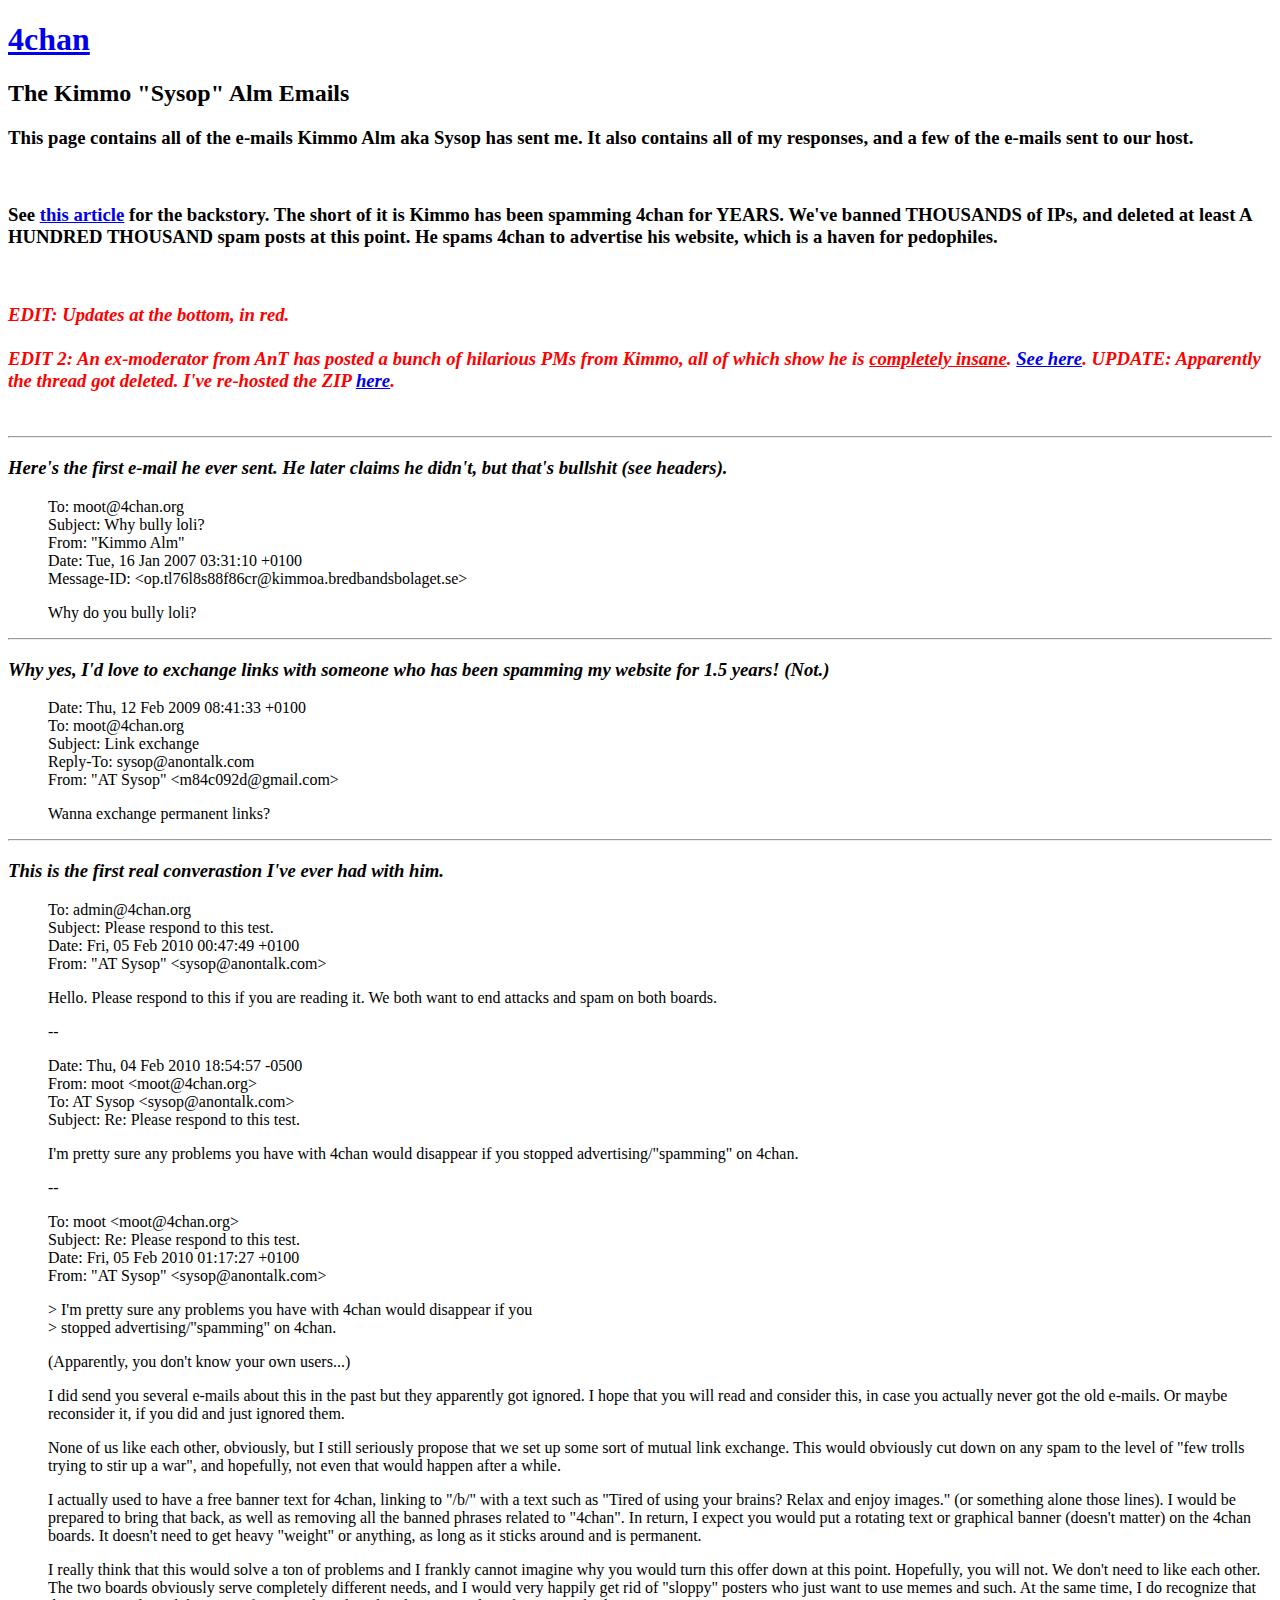
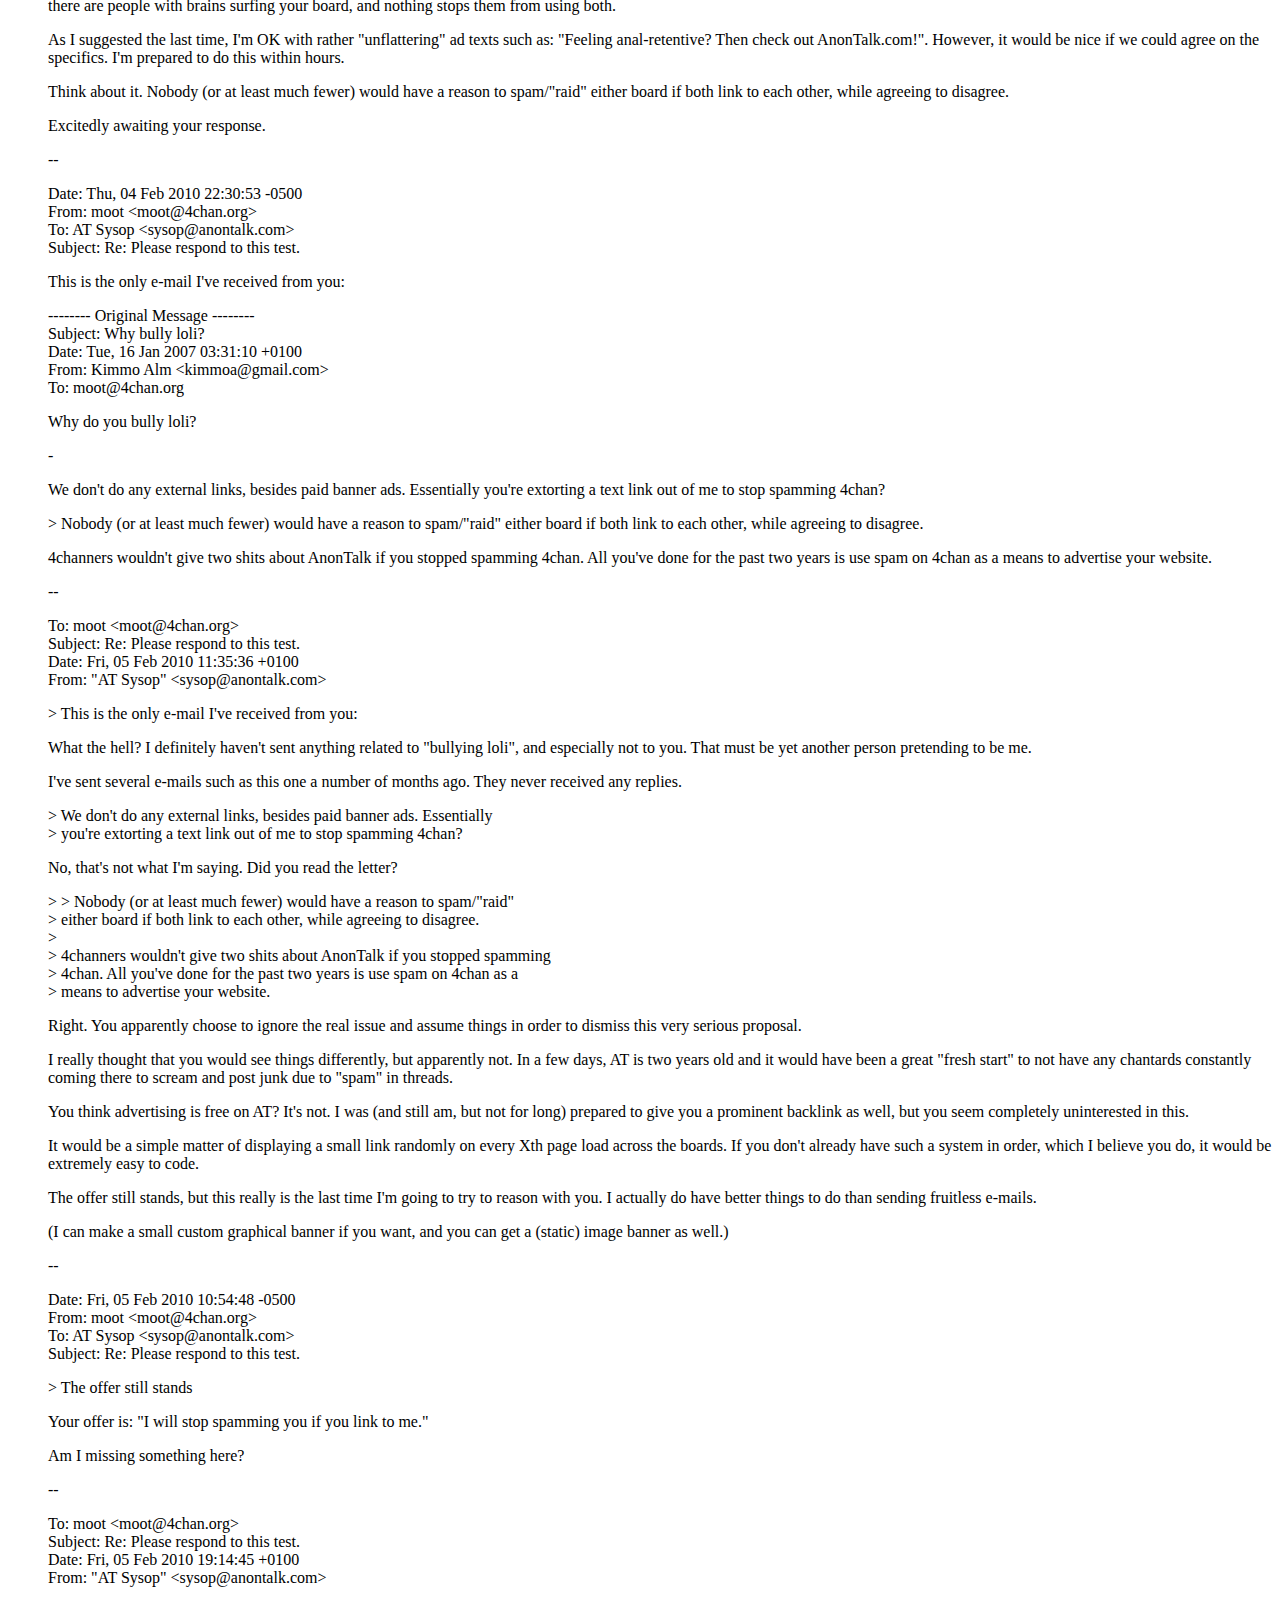
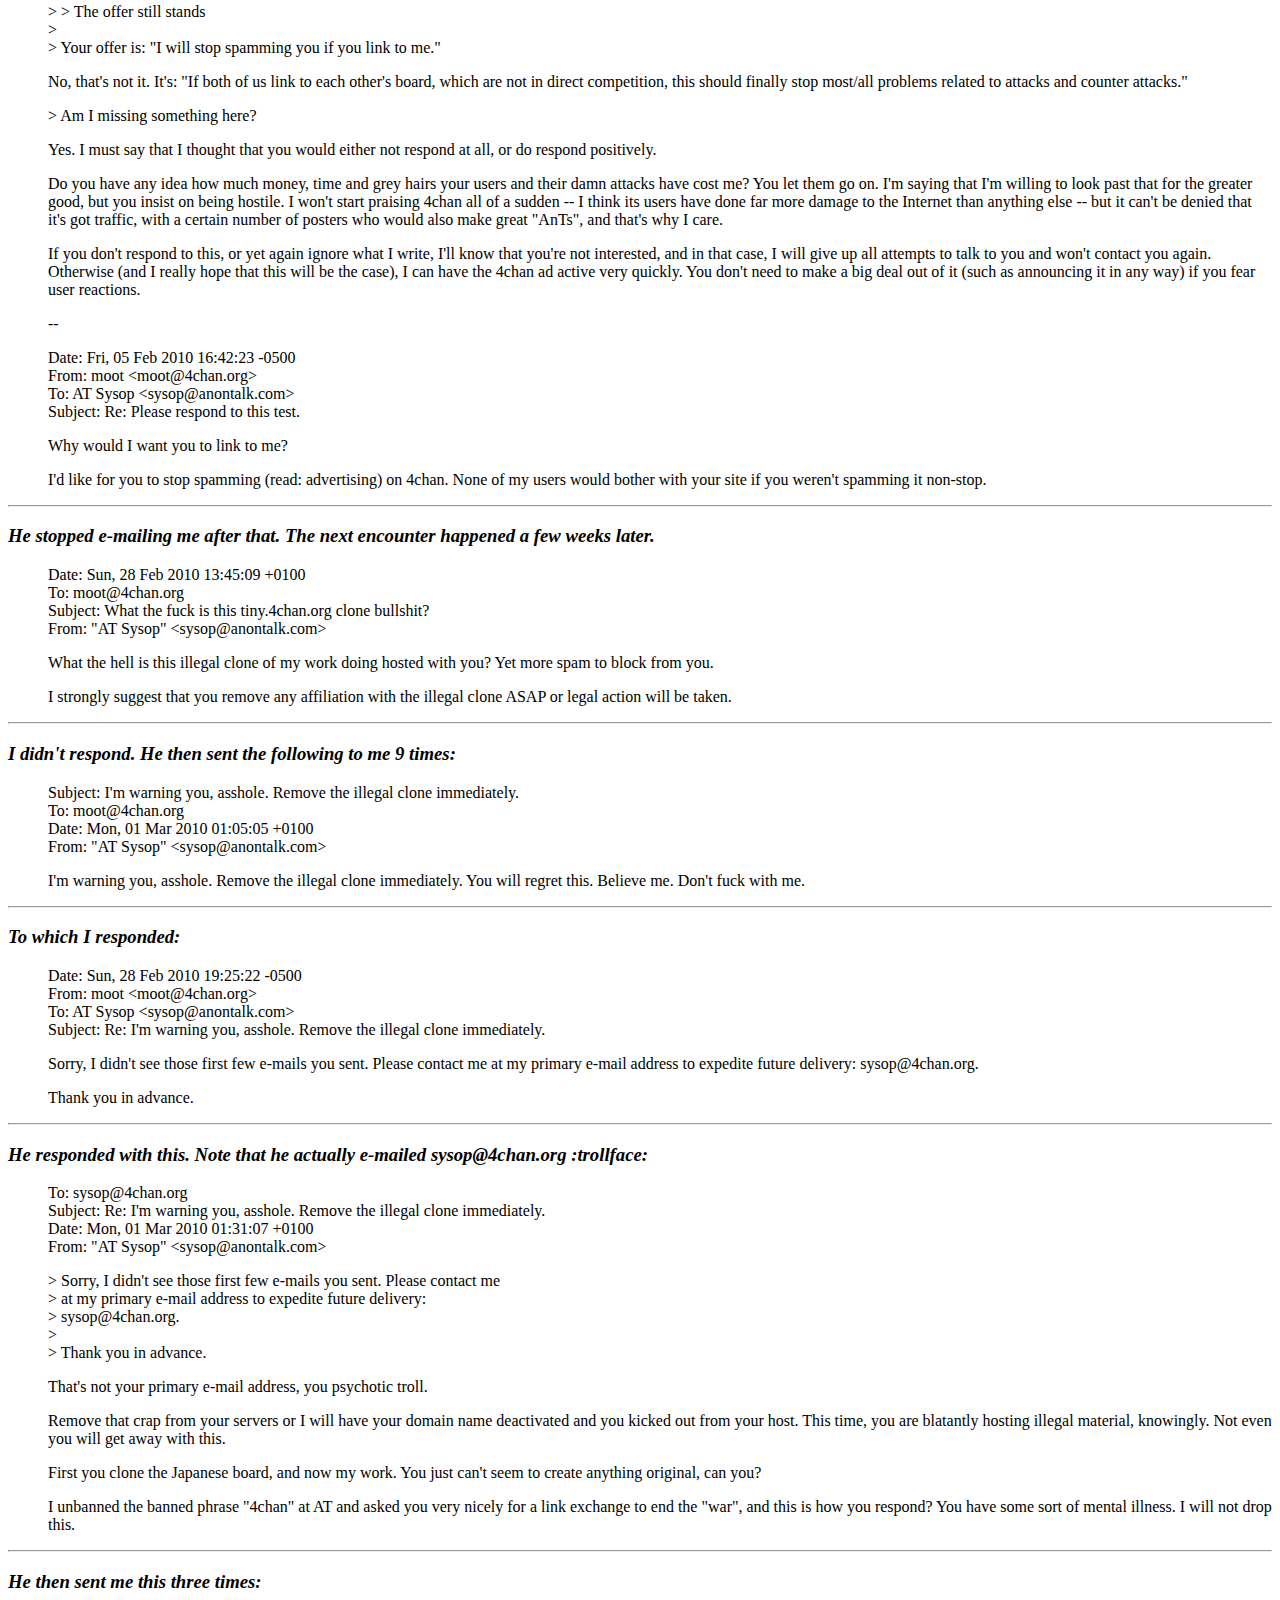
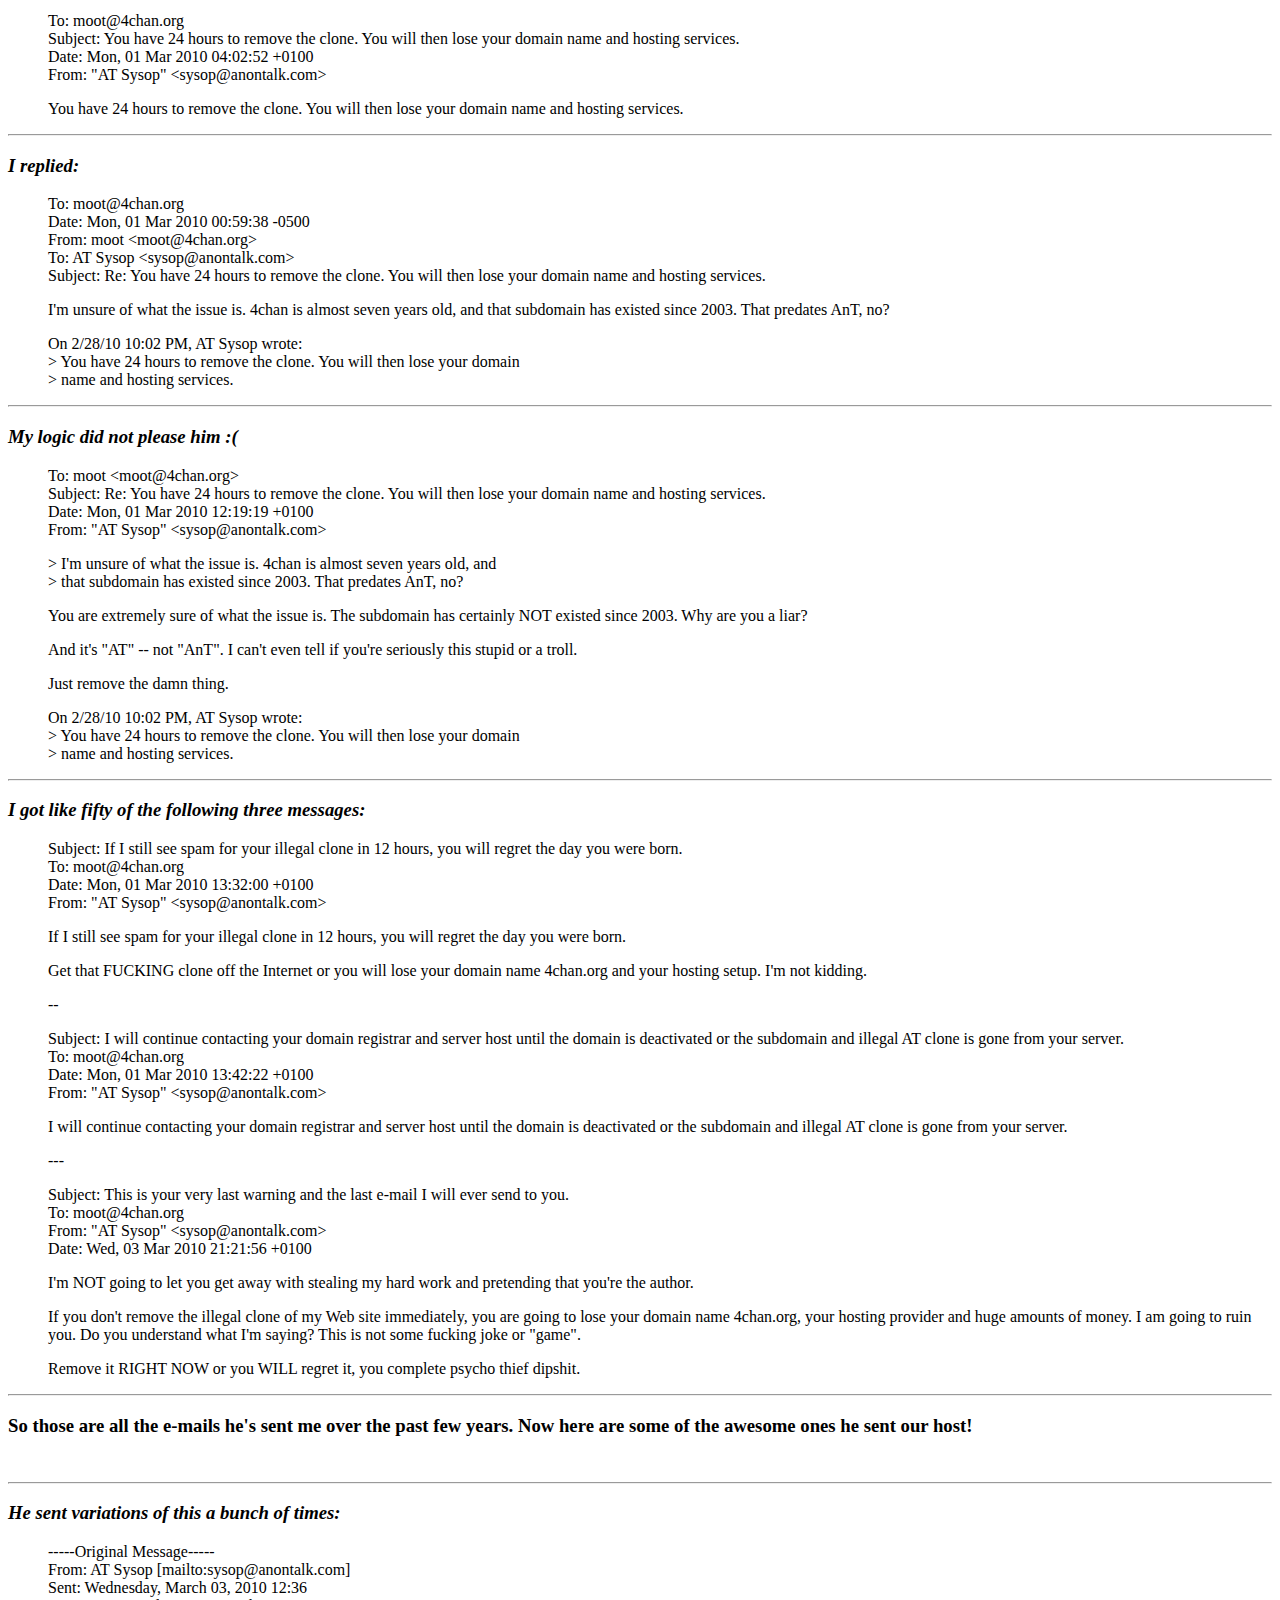
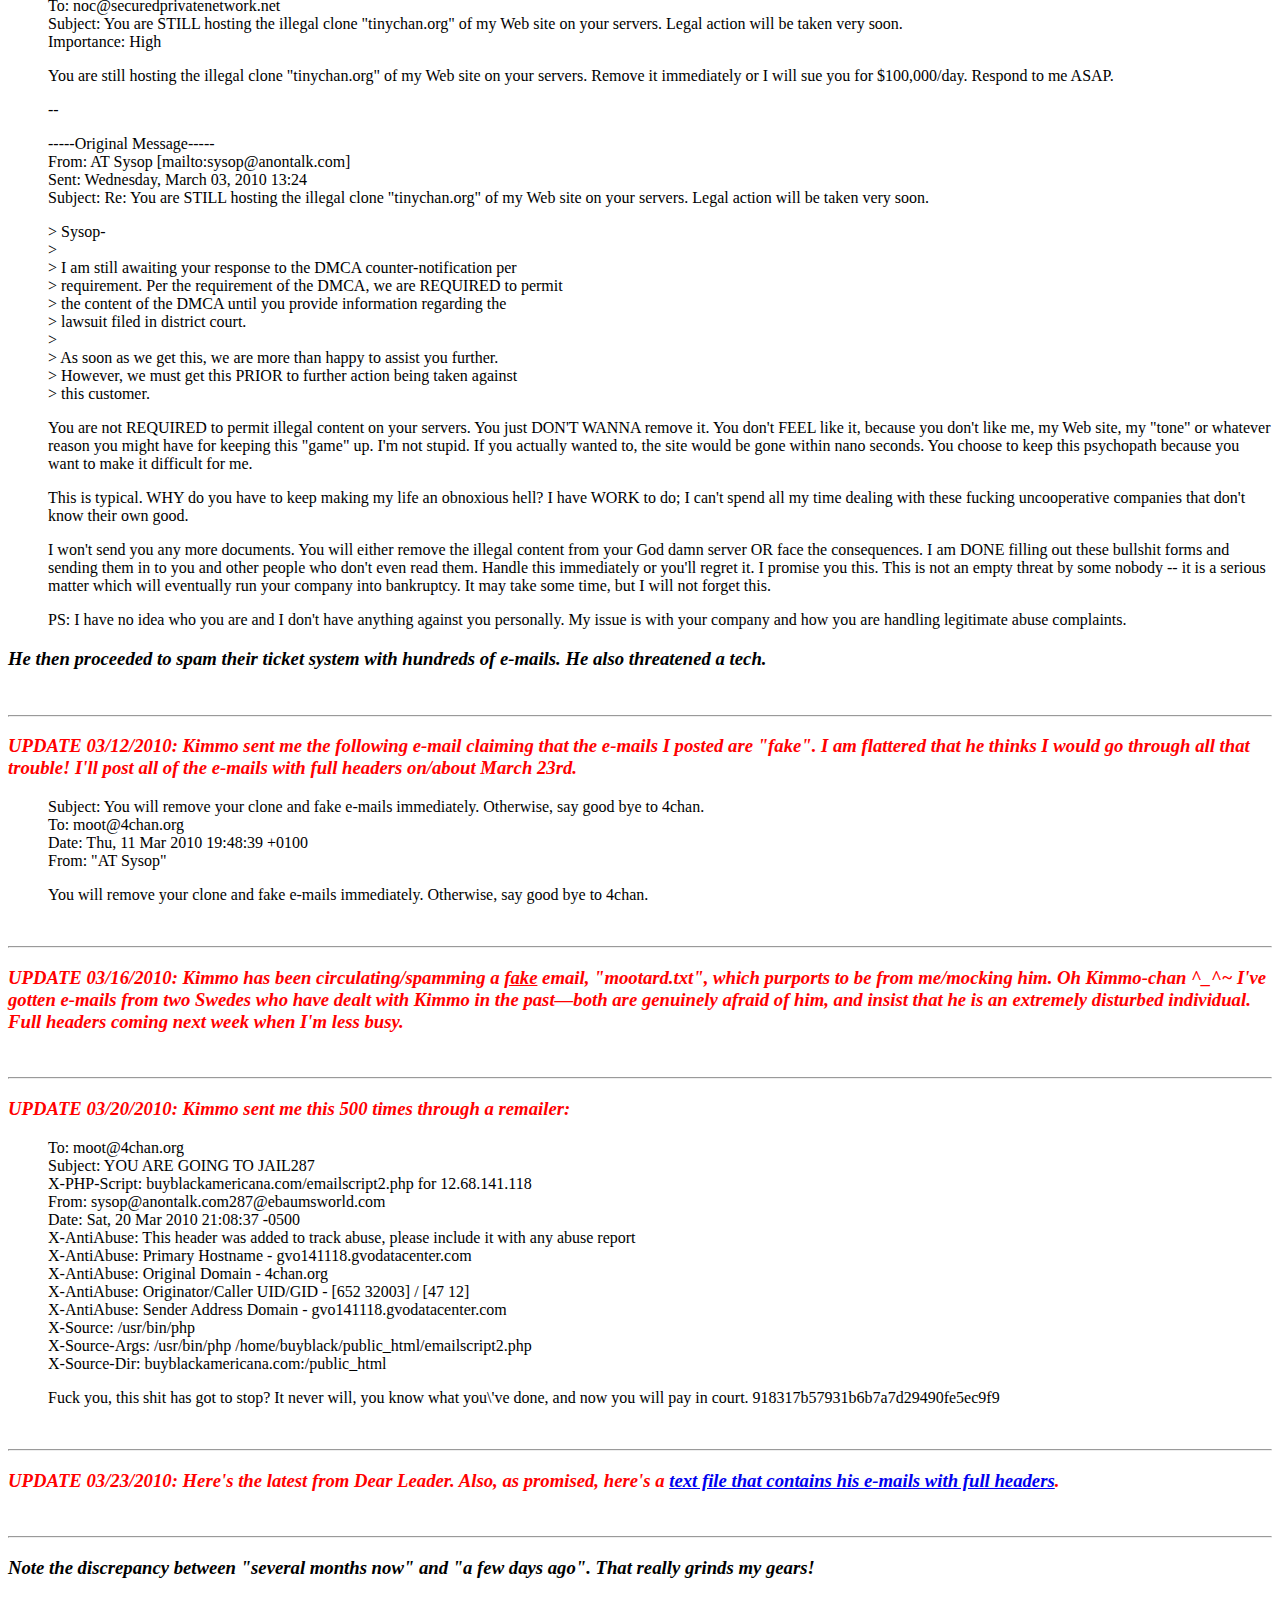
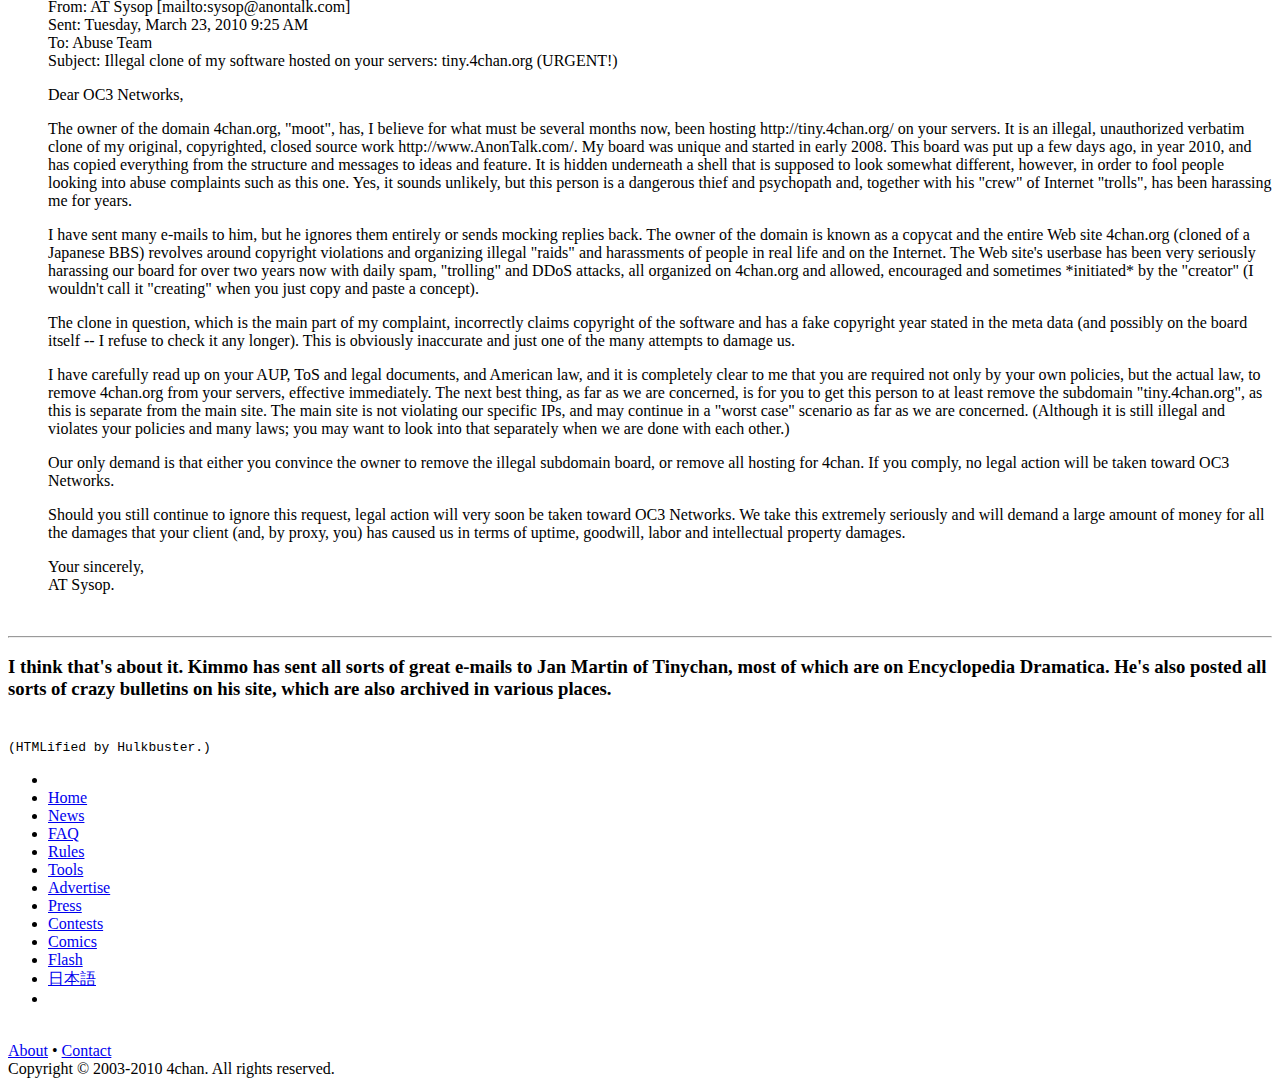
<file: kimmo/index.html>
<!DOCTYPE html PUBLIC "-//W3C//DTD XHTML 1.0 Strict//EN"
    "http://www.w3.org/TR/xhtml1/DTD/xhtml1-strict.dtd">
<html xmlns="http://www.w3.org/1999/xhtml">
<head>
<meta http-equiv="Content-Type" content="text/html; charset=utf-8"/>
<meta name="keywords" content="imageboard,image board,anime,manga,ecchi,hentai,video games,english,japan"/>
<meta name="robots" content="noarchive"/>
<title>4chan - The Kimmo "Sysop" Alm Emails</title>
<script type="text/javascript">
//<![CDATA[
window.__CF=window.__CF||{};window.__CF.AJS={"ga_key":{"ua":"UA-166538-1","ga_bs":"1"}};
//]]>
</script>
<script type="text/javascript">
//<![CDATA[
try{if (!window.CloudFlare) { var CloudFlare=[{verbose:0,p:0,byc:0,owlid:"cf",bag2:1,mirage2:0,oracle:0,paths:{cloudflare:"/cdn-cgi/nexp/abv=1309062649/"},atok:"fafe84cc82cf9713391619874d0f3d97",petok:"7ba222131eaed592ebaec7f8193530ab-1382108115-1800",zone:"4chan.org",rocket:"0",apps:{"ga_key":{"ua":"UA-166538-1","ga_bs":"1"}}}];var a=document.createElement("script"),b=document.getElementsByTagName("script")[0];a.async=!0;a.src="//ajax.cloudflare.com/cdn-cgi/nexp/abv=3224043168/cloudflare.min.js";b.parentNode.insertBefore(a,b);}}catch(e){};
//]]>
</script>
<link rel="stylesheet" type="text/css" href="http://static.4chan.org/css/yui.2.css"/>
<link rel="stylesheet" type="text/css" href="http://static.4chan.org/css/global.5.css"/>
<link rel="apple-touch-icon" href="http://static.4chan.org/image/fp/apple-touch-icon.png"/>
<link rel="shortcut icon" href="http://static.4chan.org/image/favicon.ico"/>
<link rel="stylesheet" type="text/css" href="http://static.4chan.org/css/generic.1.css"/>
<script type="text/javascript">
/* <![CDATA[ */
var _gaq = _gaq || [];
_gaq.push(['_setAccount', 'UA-166538-1']);
_gaq.push(['_trackPageview']);

(function() {
var ga = document.createElement('script'); ga.type = 'text/javascript'; ga.async = true;
ga.src = ('https:' == document.location.protocol ? 'https://ssl' : 'http://www') + '.google-analytics.com/ga.js';
var s = document.getElementsByTagName('script')[0]; s.parentNode.insertBefore(ga, s);
})();

/* ]]> */
</script>
</head>
<body>
<div id="doc">
<div id="hd">
<div id="logo">
<h1><a href="http://www.4chan.org/" title="Home">4chan</a></h1>
</div>
</div>
<div id="bd">
<div class="box-outer top-box">
<div class="box-inner">
<div class="boxbar">
<h2>The Kimmo "Sysop" Alm Emails</h2>
</div>
<div class="boxcontent">
<h3>This page contains all of the e-mails Kimmo Alm aka Sysop has sent me.
It also contains all of my responses, and a few of the e-mails sent to our host.</h3><br/>
<h3>See <a href="http://encyclopediadramatica.se/Anontalk.com" title="Encyclopedia Dramatica" rel="nofollow">this article</a> for the backstory. The short of it is Kimmo has been spamming 4chan for YEARS.
We've banned THOUSANDS of IPs, and deleted at least A HUNDRED THOUSAND spam posts at this point.
He spams 4chan to advertise his website, which is a haven for pedophiles.</h3><br/>
<h3><font color="red"><i>EDIT: Updates at the bottom, in red.<br/><br/>EDIT 2: An ex-moderator from AnT has posted a bunch of hilarious PMs from Kimmo, all of which show he is <u>completely insane</u>. <a href="http://tiny.4chan.org/topic/2112">See here</a>. UPDATE: Apparently
the thread got deleted. I've re-hosted the ZIP <a href="wiseguy.zip">here</a>.</i></font></h3>
<br/>
<hr/>
<h3><i>Here's the first e-mail he ever sent. He later claims he didn't, but that's bullshit (see headers).</i></h3>
<ol>
<p>To: moot@4chan.org<br/>
Subject: Why bully loli?<br/>
From: "Kimmo Alm" <kimmoa@gmail.com><br />
				Date: Tue, 16 Jan 2007 03:31:10 +0100<br />
				Message-ID: &#60op.tl76l8s88f86cr@kimmoa.bredbandsbolaget.se><br /></p>
				
               <p>Why do you bully loli?</p>
			   
              </ol>
			  <hr />
			<h3><i>Why yes, I'd love to exchange links with someone who has been spamming my website for 1.5 years! (Not.)</i></h3>
              <ol>
				
               <p>Date: Thu, 12 Feb 2009 08:41:33 +0100<br />
				To: moot@4chan.org<br />
				Subject: Link exchange<br />
				Reply-To: sysop@anontalk.com<br />
				From: "AT Sysop" &#60m84c092d@gmail.com><br />
				</p>
				
               <p>Wanna exchange permanent links?</p>
			   
              </ol>
              <hr />

			  <h3><i>This is the first real converastion I've ever had with him.</i></h3>
              <ol>
				
               <p>To: admin@4chan.org<br />
				Subject: Please respond to this test.<br />
				Date: Fri, 05 Feb 2010 00:47:49 +0100<br />
				From: "AT Sysop" &#60sysop@anontalk.com><br />
				</p>
				
               <p>Hello. Please respond to this if you are reading it. We both want to end  
				attacks and spam on both boards.</p>
			   
			   --
              </ol>
			  <ol>
				
               <p>Date: Thu, 04 Feb 2010 18:54:57 -0500<br />
				From: moot &#60moot@4chan.org><br />
				To: AT Sysop &#60sysop@anontalk.com><br />
				Subject: Re: Please respond to this test.<br />
				</p>
				
               <p>I'm pretty sure any problems you have with 4chan would disappear if you 
				stopped advertising/"spamming" on 4chan.</p>

			   --
              </ol>
			  <ol>
				
               <p>To: moot &#60moot@4chan.org><br />
				Subject: Re: Please respond to this test.<br />
				Date: Fri, 05 Feb 2010 01:17:27 +0100<br />
				From: "AT Sysop" &#60sysop@anontalk.com><br />

				<p>> I'm pretty sure any problems you have with 4chan would disappear if you <br />
				> stopped advertising/"spamming" on 4chan.</p>

				<p>(Apparently, you don't know your own users...)</p>

				<p>I did send you several e-mails about this in the past but they apparently  
				got ignored. I hope that you will read and consider this, in case you  
				actually never got the old e-mails. Or maybe reconsider it, if you did and  
				just ignored them.</p>

				<p>None of us like each other, obviously, but I still seriously propose that  
				we set up some sort of mutual link exchange. This would obviously cut down  
				on any spam to the level of "few trolls trying to stir up a war", and  
				hopefully, not even that would happen after a while.</p>

				<p>I actually used to have a free banner text for 4chan, linking to "/b/"  
				with a text such as "Tired of using your brains? Relax and enjoy images."  
				(or something alone those lines). I would be prepared to bring that back,  
				as well as removing all the banned phrases related to "4chan". In return,  
				I expect you would put a rotating text or graphical banner (doesn't  
				matter) on the 4chan boards. It doesn't need to get heavy "weight" or  
				anything, as long as it sticks around and is permanent.</p>

				<p>I really think that this would solve a ton of problems and I frankly  
				cannot imagine why you would turn this offer down at this point.  
				Hopefully, you will not. We don't need to like each other. The two boards  
				obviously serve completely different needs, and I would very happily get  
				rid of "sloppy" posters who just want to use memes and such. At the same  
				time, I do recognize that there are people with brains surfing your board,  
				and nothing stops them from using both.</p>

				<p>As I suggested the last time, I'm OK with rather "unflattering" ad texts  
				such as: "Feeling anal-retentive? Then check out AnonTalk.com!". However,  
				it would be nice if we could agree on the specifics. I'm prepared to do  
				this within hours.</p>

				<p>Think about it. Nobody (or at least much fewer) would have a reason to  
				spam/"raid" either board if both link to each other, while agreeing to  
				disagree.</p>

				<p>Excitedly awaiting your response.</p>

			   --
              </ol>
			  <ol>
				
				<p>Date: Thu, 04 Feb 2010 22:30:53 -0500<br />
				From: moot &#60moot@4chan.org><br />
				To: AT Sysop &#60sysop@anontalk.com><br />
				Subject: Re: Please respond to this test.<br />

				<p>This is the only e-mail I've received from you:</p>

				<p>-------- Original Message --------<br />
				Subject: Why bully loli?<br />
				Date: Tue, 16 Jan 2007 03:31:10 +0100<br />
				From: Kimmo Alm &#60kimmoa@gmail.com><br />
				To: moot@4chan.org</p>

				<p>Why do you bully loli?</p>

				-

				<p>We don't do any external links, besides paid banner ads. Essentially 
				you're extorting a text link out of me to stop spamming 4chan?</p>

				<p>> Nobody (or at least much fewer) would have a reason to spam/"raid" 
				either board if both link to each other, while agreeing to disagree.</p>

				<p>4channers wouldn't give two shits about AnonTalk if you stopped spamming 
				4chan. All you've done for the past two years is use spam on 4chan as a 
				means to advertise your website.</p>

			   --
              </ol>
			  <ol>
				
				<p>To: moot &#60moot@4chan.org><br />
				Subject: Re: Please respond to this test.<br />
				Date: Fri, 05 Feb 2010 11:35:36 +0100<br />
				From: "AT Sysop" &#60sysop@anontalk.com><br />

				<p>> This is the only e-mail I've received from you:</p>

				<p>What the hell? I definitely haven't sent anything related to "bullying  
				loli", and especially not to you. That must be yet another person  
				pretending to be me.</p>

				<p>I've sent several e-mails such as this one a number of months ago. They  
				never received any replies.</p>

				<p>> We don't do any external links, besides paid banner ads. Essentially<br />
				> you're extorting a text link out of me to stop spamming 4chan?</p>

				<p>No, that's not what I'm saying. Did you read the letter?</p>

				<p>>  > Nobody (or at least much fewer) would have a reason to spam/"raid"<br />
				> either board if both link to each other, while agreeing to disagree.<br />
				><br />
				> 4channers wouldn't give two shits about AnonTalk if you stopped spamming<br />
				> 4chan. All you've done for the past two years is use spam on 4chan as a<br />
				> means to advertise your website.<br />

				<p>Right. You apparently choose to ignore the real issue and assume things in  
				order to dismiss this very serious proposal.</p>

				<p>I really thought that you would see things differently, but apparently  
				not. In a few days, AT is two years old and it would have been a great  
				"fresh start" to not have any chantards constantly coming there to scream  
				and post junk due to "spam" in threads.</p>

				<p>You think advertising is free on AT? It's not. I was (and still am, but  
				not for long) prepared to give you a prominent backlink as well, but you  
				seem completely uninterested in this.</p>

				<p>It would be a simple matter of displaying a small link randomly on every  
				Xth page load across the boards. If you don't already have such a system  
				in order, which I believe you do, it would be extremely easy to code.</p>

				<p>The offer still stands, but this really is the last time I'm going to try  
				to reason with you. I actually do have better things to do than sending  
				fruitless e-mails.</p>

				<p>(I can make a small custom graphical banner if you want, and you can get a  
				(static) image banner as well.)</p>

			   --
              </ol>
			  <ol>
			  
				<p>Date: Fri, 05 Feb 2010 10:54:48 -0500<br />
				From: moot &#60moot@4chan.org><br />
				To: AT Sysop &#60sysop@anontalk.com><br />
				Subject: Re: Please respond to this test.<br /></p>

				<p>> The offer still stands</p>

				<p>Your offer is: "I will stop spamming you if you link to me."</p>

				<p>Am I missing something here?</p>
				
				--
			   </ol>
			   <ol>
			  
				<p>To: moot &#60moot@4chan.org><br />
				Subject: Re: Please respond to this test.<br />
				Date: Fri, 05 Feb 2010 19:14:45 +0100<br />
				From: "AT Sysop" &#60sysop@anontalk.com><br /></p>

				<p>>  > The offer still stands<br />
				><br />
				> Your offer is: "I will stop spamming you if you link to me."</p>

				<p>No, that's not it. It's: "If both of us link to each other's board, which  
				are not in direct competition, this should finally stop most/all problems  
				related to attacks and counter attacks."</p>

				<p>> Am I missing something here?</p>

				<p>Yes. I must say that I thought that you would either not respond at all,  
				or do respond positively.</p>

				<p>Do you have any idea how much money, time and grey hairs your users and  
				their damn attacks have cost me? You let them go on. I'm saying that I'm  
				willing to look past that for the greater good, but you insist on being  
				hostile. I won't start praising 4chan all of a sudden -- I think its users  
				have done far more damage to the Internet than anything else -- but it  
				can't be denied that it's got traffic, with a certain number of posters  
				who would also make great "AnTs", and that's why I care.</p>

				<p>If you don't respond to this, or yet again ignore what I write, I'll know  
				that you're not interested, and in that case, I will give up all attempts  
				to talk to you and won't contact you again. Otherwise (and I really hope  
				that this will be the case), I can have the 4chan ad active very quickly.  
				You don't need to make a big deal out of it (such as announcing it in any  
				way) if you fear user reactions.</p>

				--
			   </ol>
			   <ol>
			  
				<p>Date: Fri, 05 Feb 2010 16:42:23 -0500<br />
				From: moot &#60moot@4chan.org><br />
				To: AT Sysop &#60sysop@anontalk.com><br />
				Subject: Re: Please respond to this test.</p>

				<p>Why would I want you to link to me?</p>

				<p>I'd like for you to stop spamming (read: advertising) on 4chan. None of 
				my users would bother with your site if you weren't spamming it non-stop.</p>
				
			   </ol>

              <hr />
			  
              <h3><i>He stopped e-mailing me after that. The next encounter happened a few weeks later.</i></h3>
              <ol>
			  <p>Date: Sun, 28 Feb 2010 13:45:09 +0100<br />
				To: moot@4chan.org<br />
				Subject: What the fuck is this tiny.4chan.org clone bullshit?<br />
				From: "AT Sysop" &#60sysop@anontalk.com></p>

				<p/>What the hell is this illegal clone of my work doing hosted with you? Yet  
				more spam to block from you.</p>

				<p>I strongly suggest that you remove any affiliation with the illegal clone  
				ASAP or legal action will be taken.</p>
              </ol>
              <hr />
              <h3><i>I didn't respond. He then sent the following to me 9 times:</i></h3>
			  <ol>
              <p>Subject: I'm warning you, asshole. Remove the illegal clone immediately.<br />
				To: moot@4chan.org<br />
				Date: Mon, 01 Mar 2010 01:05:05 +0100<br />
				From: "AT Sysop" &#60sysop@anontalk.com></p>

				<p>I'm warning you, asshole. Remove the illegal clone immediately. You will  
				regret this. Believe me. Don't fuck with me.</p>

              </ol>
              <hr />
              <h3><i>To which I responded:</i></h3>
				<ol>
              <p>Date: Sun, 28 Feb 2010 19:25:22 -0500<br />
				From: moot &#60moot@4chan.org><br />
				To: AT Sysop &#60sysop@anontalk.com><br />
				Subject: Re: I'm warning you, asshole. Remove the illegal clone immediately.</p>

				<p>Sorry, I didn't see those first few e-mails you sent. Please contact me 
				at my primary e-mail address to expedite future delivery: sysop@4chan.org.</p>

				<p>Thank you in advance.</p>
				</ol>
              <hr />
              <h3><i>He responded with this. Note that he actually e-mailed sysop@4chan.org :trollface:</i></h3>
				<ol>
              <p>To: sysop@4chan.org<br />
				Subject: Re: I'm warning you, asshole. Remove the illegal clone immediately.<br />
				Date: Mon, 01 Mar 2010 01:31:07 +0100<br />
				From: "AT Sysop" &#60sysop@anontalk.com></p>

				<p>> Sorry, I didn't see those first few e-mails you sent. Please contact me<br />
				> at my primary e-mail address to expedite future delivery:<br />
				> sysop@4chan.org.<br />
				><br />
				> Thank you in advance.</p>

				<p>That's not your primary e-mail address, you psychotic troll.</p>

				<p>Remove that crap from your servers or I will have your domain name  
				deactivated and you kicked out from your host. This time, you are  
				blatantly hosting illegal material, knowingly. Not even you will get away  
				with this.</p>

				<p>First you clone the Japanese board, and now my work. You just can't seem  
				to create anything original, can you?</p>

				<p>I unbanned the banned phrase "4chan" at AT and asked you very nicely for a  
				link exchange to end the "war", and this is how you respond? You have some  
				sort of mental illness. I will not drop this.</p>
				</ol>
				<hr />
              <h3><i>He then sent me this three times:</i></h3>
				<ol>
              <p>To: moot@4chan.org<br />
				Subject: You have 24 hours to remove the clone. You will then lose your domain name and hosting services.<br />
				Date: Mon, 01 Mar 2010 04:02:52 +0100<br />
				From: "AT Sysop" &#60sysop@anontalk.com></p>

				</p>You have 24 hours to remove the clone. You will then lose your domain name  
				and hosting services.</p>
				</ol>
				<hr />
              <h3><i>I replied:</i></h3>
				<ol>
              <p>To: moot@4chan.org<br />
				Date: Mon, 01 Mar 2010 00:59:38 -0500<br />
				From: moot &#60moot@4chan.org><br />
				To: AT Sysop &#60sysop@anontalk.com><br />
				Subject: Re: You have 24 hours to remove the clone. You will then lose your domain name and hosting services.</p>

				<p>I'm unsure of what the issue is. 4chan is almost seven years old, and 
				that subdomain has existed since 2003. That predates AnT, no?</p>

				<p>On 2/28/10 10:02 PM, AT Sysop wrote:<br/>
				> You have 24 hours to remove the clone. You will then lose your domain<br/>
				> name and hosting services.</p>
				</ol>
				<hr />
              <h3><i>My logic did not please him :(</i></h3>
				<ol>
				<p>To: moot &#60moot@4chan.org><br />
				Subject: Re: You have 24 hours to remove the clone. You will then lose your domain name and hosting services. <br />
				Date: Mon, 01 Mar 2010 12:19:19 +0100<br />
				From: "AT Sysop" &#60sysop@anontalk.com></p>

				<p>> I'm unsure of what the issue is. 4chan is almost seven years old, and<br />
				> that subdomain has existed since 2003. That predates AnT, no?</p>

				<p>You are extremely sure of what the issue is. The subdomain has certainly  
				NOT existed since 2003. Why are you a liar?</p>

				<p>And it's "AT" -- not "AnT". I can't even tell if you're seriously this  
				stupid or a troll.</p>

				<p>Just remove the damn thing.</p>

				<p>On 2/28/10 10:02 PM, AT Sysop wrote:<br/>
				> You have 24 hours to remove the clone. You will then lose your domain<br/>
				> name and hosting services.</p>
				</ol>
				<hr />
              <h3><i>I got like fifty of the following three messages:</i></h3>
				<ol>
				<p>Subject: If I still see spam for your illegal clone in 12 hours, you will regret the day you were born.<br />
				To: moot@4chan.org<br />
				Date: Mon, 01 Mar 2010 13:32:00 +0100<br />
				From: "AT Sysop" &#60sysop@anontalk.com></p>

				<p>If I still see spam for your illegal clone in 12 hours, you will regret  
				the day you were born.</p>

				<p>Get that FUCKING clone off the Internet or you will lose your domain name  
				4chan.org and your hosting setup. I'm not kidding.</p>
				
				--
				</ol>
				
				<ol>
				<p>Subject: I will continue contacting your domain registrar and server host
				 until the domain is deactivated or the subdomain and illegal AT clone is gone
				 from your server.<br />
				To: moot@4chan.org<br />
				Date: Mon, 01 Mar 2010 13:42:22 +0100<br />
				From: "AT Sysop" &#60sysop@anontalk.com></p>

				<p>I will continue contacting your domain registrar and server host until the  
				domain is deactivated or the subdomain and illegal AT clone is gone from  
				your server.</p>

				---
				</ol>
				<ol>
				<p>Subject: This is your very last warning and the last e-mail I will ever send
				 to you.<br />
				To: moot@4chan.org<br />
				From: "AT Sysop" &#60sysop@anontalk.com><br />
				Date: Wed, 03 Mar 2010 21:21:56 +0100</p>

				<p>I'm NOT going to let you get away with stealing my hard work and
				pretending that you're the author.</p>

				<p>If you don't remove the illegal clone of my Web site immediately, you are
				going to lose your domain name 4chan.org, your hosting provider and huge
				amounts of money. I am going to ruin you. Do you understand what I'm
				saying? This is not some fucking joke or "game".</p>

				<p>Remove it RIGHT NOW or you WILL regret it, you complete psycho thief
				dipshit.</p>
				</ol>
				<hr />
				<h3>So those are all the e-mails he's sent me over the past few years. 
				Now here are some of the awesome ones he sent our host!</h3><br />
				<hr />
				<h3><i>He sent variations of this a bunch of times:</i></h3>
				<ol>
				<p>-----Original Message-----<br />
				From: AT Sysop [mailto:sysop@anontalk.com]<br />
				Sent: Wednesday, March 03, 2010 12:36<br />
				To: noc@securedprivatenetwork.net<br />
				Subject: You are STILL hosting the illegal clone "tinychan.org" of my Web site on your servers. 
				Legal action will be taken very soon.<br />
				Importance: High</p>

				<p>You are still hosting the illegal clone "tinychan.org" of my Web site on
				your servers. Remove it immediately or I will sue you for $100,000/day.
				Respond to me ASAP.</p>

				--</ol>
				<ol>
				<p>-----Original Message-----<br />
				From: AT Sysop [mailto:sysop@anontalk.com]<br />
				Sent: Wednesday, March 03, 2010 13:24<br />
				Subject: Re: You are STILL hosting the illegal clone "tinychan.org" of my Web site on your servers. 
				Legal action will be taken very soon.</p>

				<p>> Sysop-<br />
				><br />
				> I am still awaiting your response to the DMCA counter-notification per<br />
				> requirement. Per the requirement of the DMCA, we are REQUIRED to permit<br />
				> the content of the DMCA until you provide information regarding the<br />
				> lawsuit filed in district court.<br />
				><br />
				> As soon as we get this, we are more than happy to assist you further.<br />
				> However, we must get this PRIOR to further action being taken against<br />
				> this customer.</p>

				<p>You are not REQUIRED to permit illegal content on your servers. You just
				DON'T WANNA remove it. You don't FEEL like it, because you don't like me,
				my Web site, my "tone" or whatever reason you might have for keeping this
				"game" up. I'm not stupid. If you actually wanted to, the site would be
				gone within nano seconds. You choose to keep this psychopath because you
				want to make it difficult for me.</p>

				</p>This is typical. WHY do you have to keep making my life an obnoxious hell?
				I have WORK to do; I can't spend all my time dealing with these fucking
				uncooperative companies that don't know their own good.</p>
				
				<p>I won't send you any more documents. You will either remove the illegal
				content from your God damn server OR face the consequences. I am DONE
				filling out these bullshit forms and sending them in to you and other
				people who don't even read them. Handle this immediately or you'll regret
				it. I promise you this. This is not an empty threat by some nobody -- it
				is a serious matter which will eventually run your company into
				bankruptcy. It may take some time, but I will not forget this.</p>

				<p>PS: I have no idea who you are and I don't have anything against
				you personally. My issue is with your company and how you are handling
				legitimate abuse complaints.</p>
				</ol>
				<h3><i>He then proceeded to spam their ticket system with hundreds of e-mails. 
				He also threatened a tech.</i></h3>
				<br /><hr />
				<h3><font color="red"><i>UPDATE 03/12/2010: Kimmo sent me the following e-mail claiming that the e-mails I 
				posted are "fake". I am flattered that he thinks I would go through all that trouble! I'll post all of the e-mails with full headers on/about March 23rd.</i></font></h3>
				<ol>
				<p>Subject: You will remove your clone and fake e-mails immediately. Otherwise, say good bye to 4chan.<br />
				To: moot@4chan.org<br />
				Date: Thu, 11 Mar 2010 19:48:39 +0100<br />
				From: "AT Sysop" <sysop@anontalk.com></p>

				<p>You will remove your clone and fake e-mails immediately. Otherwise, say  
				good bye to 4chan.</p>
				</ol>
				<br /><hr />
				<h3><font color="red"><i>UPDATE 03/16/2010: Kimmo has been circulating/spamming a <u>fake</u> email, "mootard.txt", which purports to be from me/mocking him. Oh Kimmo-chan ^_^~ I've gotten e-mails from two Swedes who have dealt with Kimmo in the past&mdash;both are genuinely afraid of him, and insist that he is an extremely disturbed individual. Full headers coming next week when I'm less busy.</i></font></h3>
				<br /><hr />
				<h3><font color="red"><i><a name="update032010">UPDATE 03/20/2010</a>: Kimmo sent me this 500 times through a remailer:</a></i></font></h3>
				<ol>
				<p>To: moot@4chan.org<br />
				Subject: YOU ARE GOING TO JAIL287<br />
				X-PHP-Script: buyblackamericana.com/emailscript2.php for 12.68.141.118<br />
				From: sysop@anontalk.com287@ebaumsworld.com<br />
				Date: Sat, 20 Mar 2010 21:08:37 -0500<br />
				X-AntiAbuse: This header was added to track abuse, please include it with any abuse report<br />
				X-AntiAbuse: Primary Hostname - gvo141118.gvodatacenter.com<br />
				X-AntiAbuse: Original Domain - 4chan.org<br />
				X-AntiAbuse: Originator/Caller UID/GID - [652 32003] / [47 12]<br />
				X-AntiAbuse: Sender Address Domain - gvo141118.gvodatacenter.com<br />
				X-Source: /usr/bin/php<br />
				X-Source-Args: /usr/bin/php /home/buyblack/public_html/emailscript2.php<br />
				X-Source-Dir: buyblackamericana.com:/public_html</p>
				<p>Fuck you, this shit has got to stop? It never will, you know what you\'ve done, and now you will pay in court. 918317b57931b6b7a7d29490fe5ec9f9</p>
				</ol>
				<br /><hr />
				<h3><font color="red"><i><a name="update032310">UPDATE 03/23/2010</a>: Here's the latest from Dear Leader. Also, as promised, here's a <a href="http://content.4chan.org/tmp/kimmo_alm_emails_full_headers.txt">text file that contains his e-mails with full headers</a>.</i></font></h3>
				<br /><hr />
				<h3><i>Note the discrepancy between "several months now" and "a few days ago". That really grinds my gears!</i></h3>
				<ol>
				<p>From: AT Sysop [mailto:sysop@anontalk.com]<br />
				Sent: Tuesday, March 23, 2010 9:25 AM<br />
				To: Abuse Team<br />
				Subject: Illegal clone of my software hosted on your servers: tiny.4chan.org (URGENT!)</p>
				<p>Dear OC3 Networks,</p>

				<p>The owner of the domain 4chan.org, "moot", has, I believe for what must be  several months now, been hosting http://tiny.4chan.org/ on your servers. 
				It is an illegal, unauthorized verbatim clone of my original, copyrighted, closed 
				source work http://www.AnonTalk.com/. My board was unique and started in 
				early 2008. This board was put up a few days ago, in year 2010, and has 
				copied everything from the structure and messages to ideas and feature. It 
				is hidden underneath a shell that is supposed to look somewhat different, 
				however, in order to fool people looking into abuse complaints such as 
				this one. Yes, it sounds unlikely, but this person is a dangerous thief 
				and psychopath and, together with his "crew" of Internet "trolls", has 
				been harassing me for years.</p>

				<p>I have sent many e-mails to him, but he ignores them entirely or sends 
				mocking replies back. The owner of the domain is known as a copycat and 
				the entire Web site 4chan.org (cloned of a Japanese BBS) revolves around 
				copyright violations and organizing illegal "raids" and harassments of 
				people in real life and on the Internet. The Web site's userbase has been 
				very seriously harassing our board for over two years now with daily spam, 
				"trolling" and DDoS attacks, all organized on 4chan.org and allowed, 
				encouraged and sometimes *initiated* by the "creator" (I wouldn't call it 
				"creating" when you just copy and paste a concept).</p>
				
				<p>The clone in question, which is the main part of my complaint, incorrectly 
				claims copyright of the software and has a fake copyright year stated in 
				the meta data (and possibly on the board itself -- I refuse to check it 
				any longer). This is obviously inaccurate and just one of the many 
				attempts to damage us.</p>

				<p>I have carefully read up on your AUP, ToS and legal documents, and 
				American law, and it is completely clear to me that you are required not 
				only by your own policies, but the actual law, to remove 4chan.org from 
				your servers, effective immediately. The next best thing, as far as we are 
				concerned, is for you to get this person to at least remove the subdomain 
				"tiny.4chan.org", as this is separate from the main site. The main site is 
				not violating our specific IPs, and may continue in a "worst case" 
				scenario as far as we are concerned. (Although it is still illegal and 
				violates your policies and many laws; you may want to look into that 
				separately when we are done with each other.)</p>

				<p>Our only demand is that either you convince the owner to remove the 
				illegal subdomain board, or remove all hosting for 4chan. If you comply, 
				no legal action will be taken toward OC3 Networks.</p>

				<p>Should you still continue to ignore this request, legal action will very 
				soon be taken toward OC3 Networks. We take this extremely seriously and 
				will demand a large amount of money for all the damages that your client 
				(and, by proxy, you) has caused us in terms of uptime, goodwill, labor and 
				intellectual property damages.</p>

				<p>Your sincerely,<br />
				AT Sysop.</p>
				</ol>
				<br /><hr />
				<h3>I think that's about it. Kimmo has sent all sorts of great e-mails to Jan Martin of Tinychan,
				most of which are on Encyclopedia Dramatica. He's also posted all sorts of crazy bulletins on his site, 
				which are also archived in various places.</h3><br />
              <code>(HTMLified by Hulkbuster.)</code>
          </div>
        </div>
      </div>

      <div class="yui-g">
        <div class="yui-u first">
        </div>

        <div class="yui-u">
        </div>
      </div>
    </div>
    <div id="ft">
      <ul>
        <li class="fill" />
        <li class="first"><a href="http://www.4chan.org/">Home</a></li>

        <li><a href="http://www.4chan.org/news">News</a></li>
        <li><a href="http://www.4chan.org/faq">FAQ</a></li>
        <li><a href="http://www.4chan.org/rules">Rules</a></li>
        <li><a href="http://www.4chan.org/tools">Tools</a></li>
        <li><a href="http://www.4chan.org/advertise">Advertise</a></li>
        <li><a href="http://www.4chan.org/press">Press</a></li>

        <li><a href="http://www.4chan.org/contests">Contests</a></li>
        <li><a href="http://www.4chan.org/comics">Comics</a></li>
        <li><a href="http://www.4chan.org/flash">Flash</a></li>
        <li><a href="http://www.4chan.org/japanese">日本語</a></li>
        <li class="fill" />
      </ul>
      <br class="clear-bug" />

      <div id="copyright"><a href="http://www.4chan.org/faq#what4chan">About</a> &bull; <a href="http://www.4chan.org/contact">Contact</a><br />
      Copyright &copy; 2003-2010 4chan. All rights reserved.
      </div>
    </div>
  </div>
  
<!-- Start Quantcast tag -->
<script type="text/javascript" src="http://edge.quantserve.com/quant.js"></script>

<script type="text/javascript">_qacct="p-0bq3T16a3nFeM";quantserve();</script>
<noscript>
<img src="http://pixel.quantserve.com/pixel/p-0bq3T16a3nFeM.gif" style="display: none;" height="1" width="1" alt="Quantcast"/>
</noscript>
<!-- End Quantcast tag -->
<!-- Start Google Analytics tag -->
<script type="text/javascript">/* CloudFlare analytics upgrade */
window._gat=window._gat||{_getTracker:function(){return {_trackPageview:function(){}}}};
</script>
<script type="text/javascript">
var pageTracker = _gat._getTracker("UA-166538-1");
pageTracker._setDomainName("4chan.org");
pageTracker._initData();
pageTracker._trackPageview();
</script>
<!-- End Google Analytics tag -->
</body>
</html>
</file>
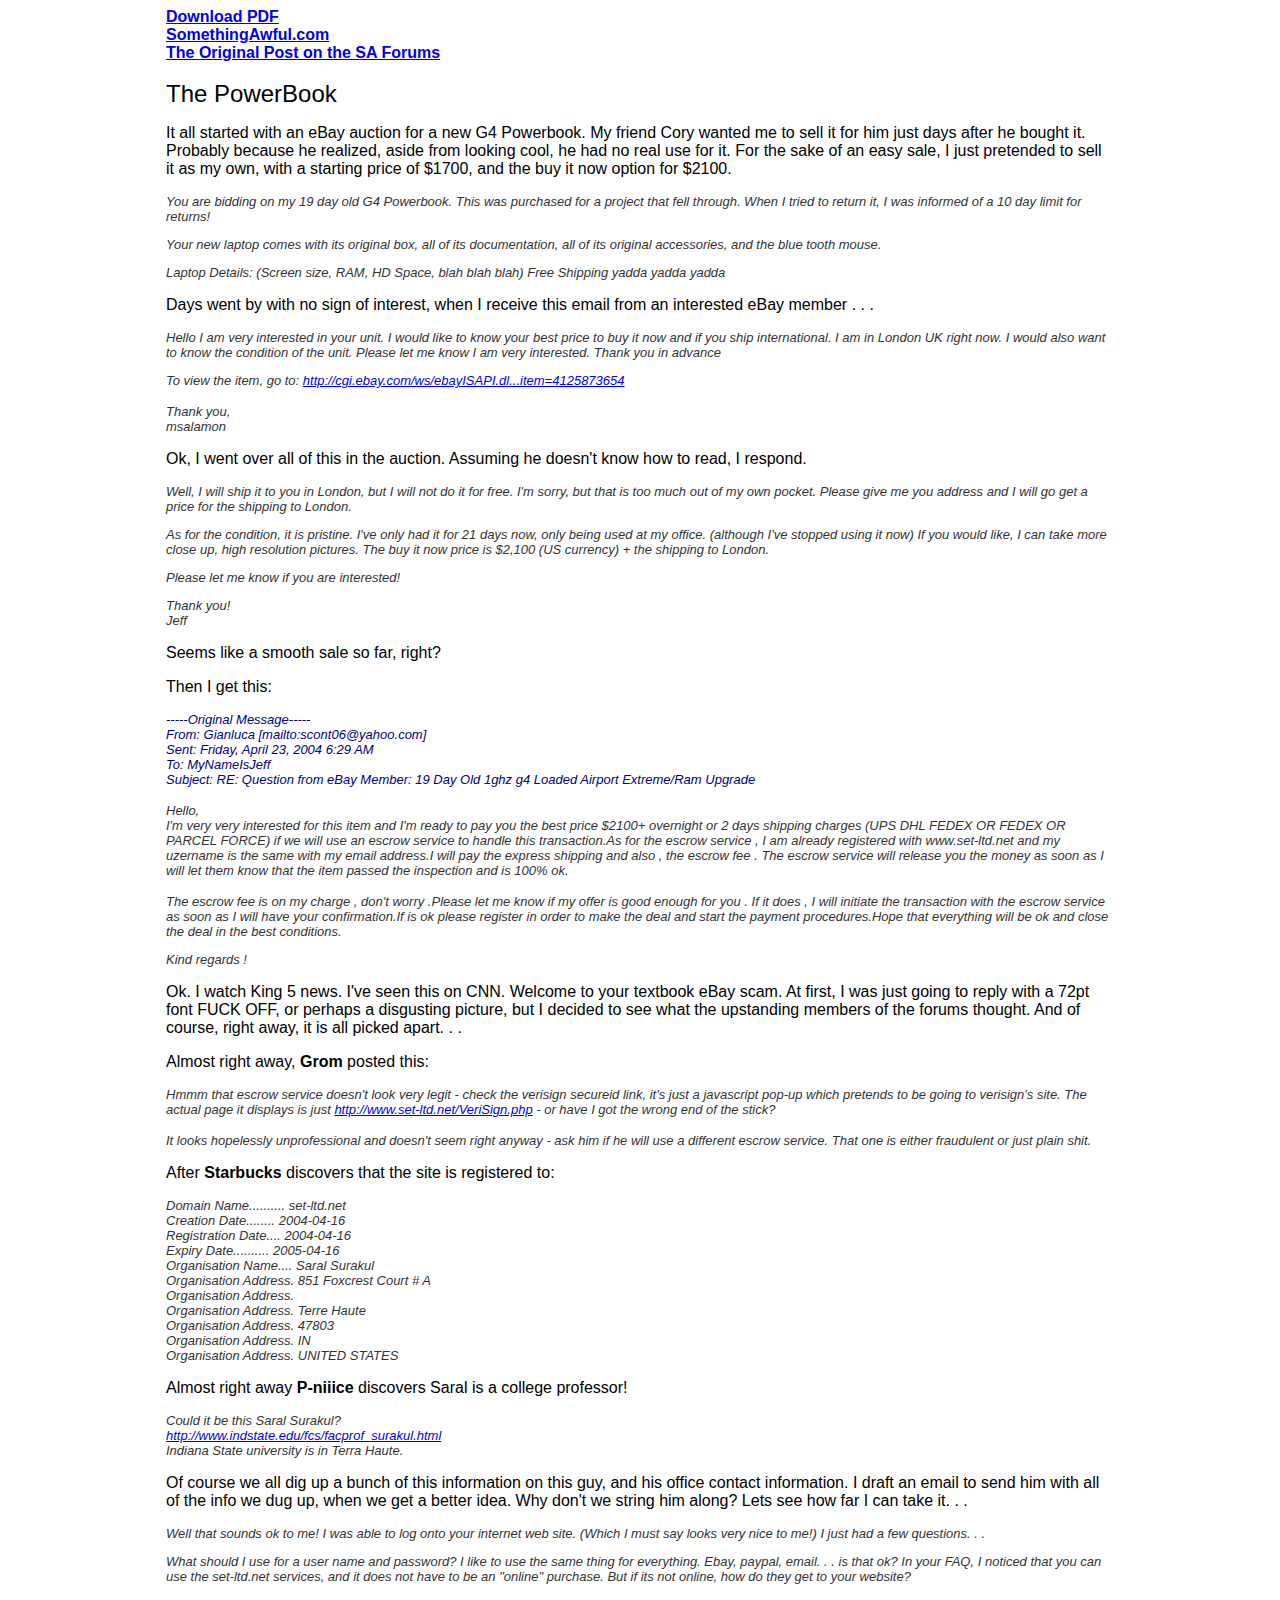
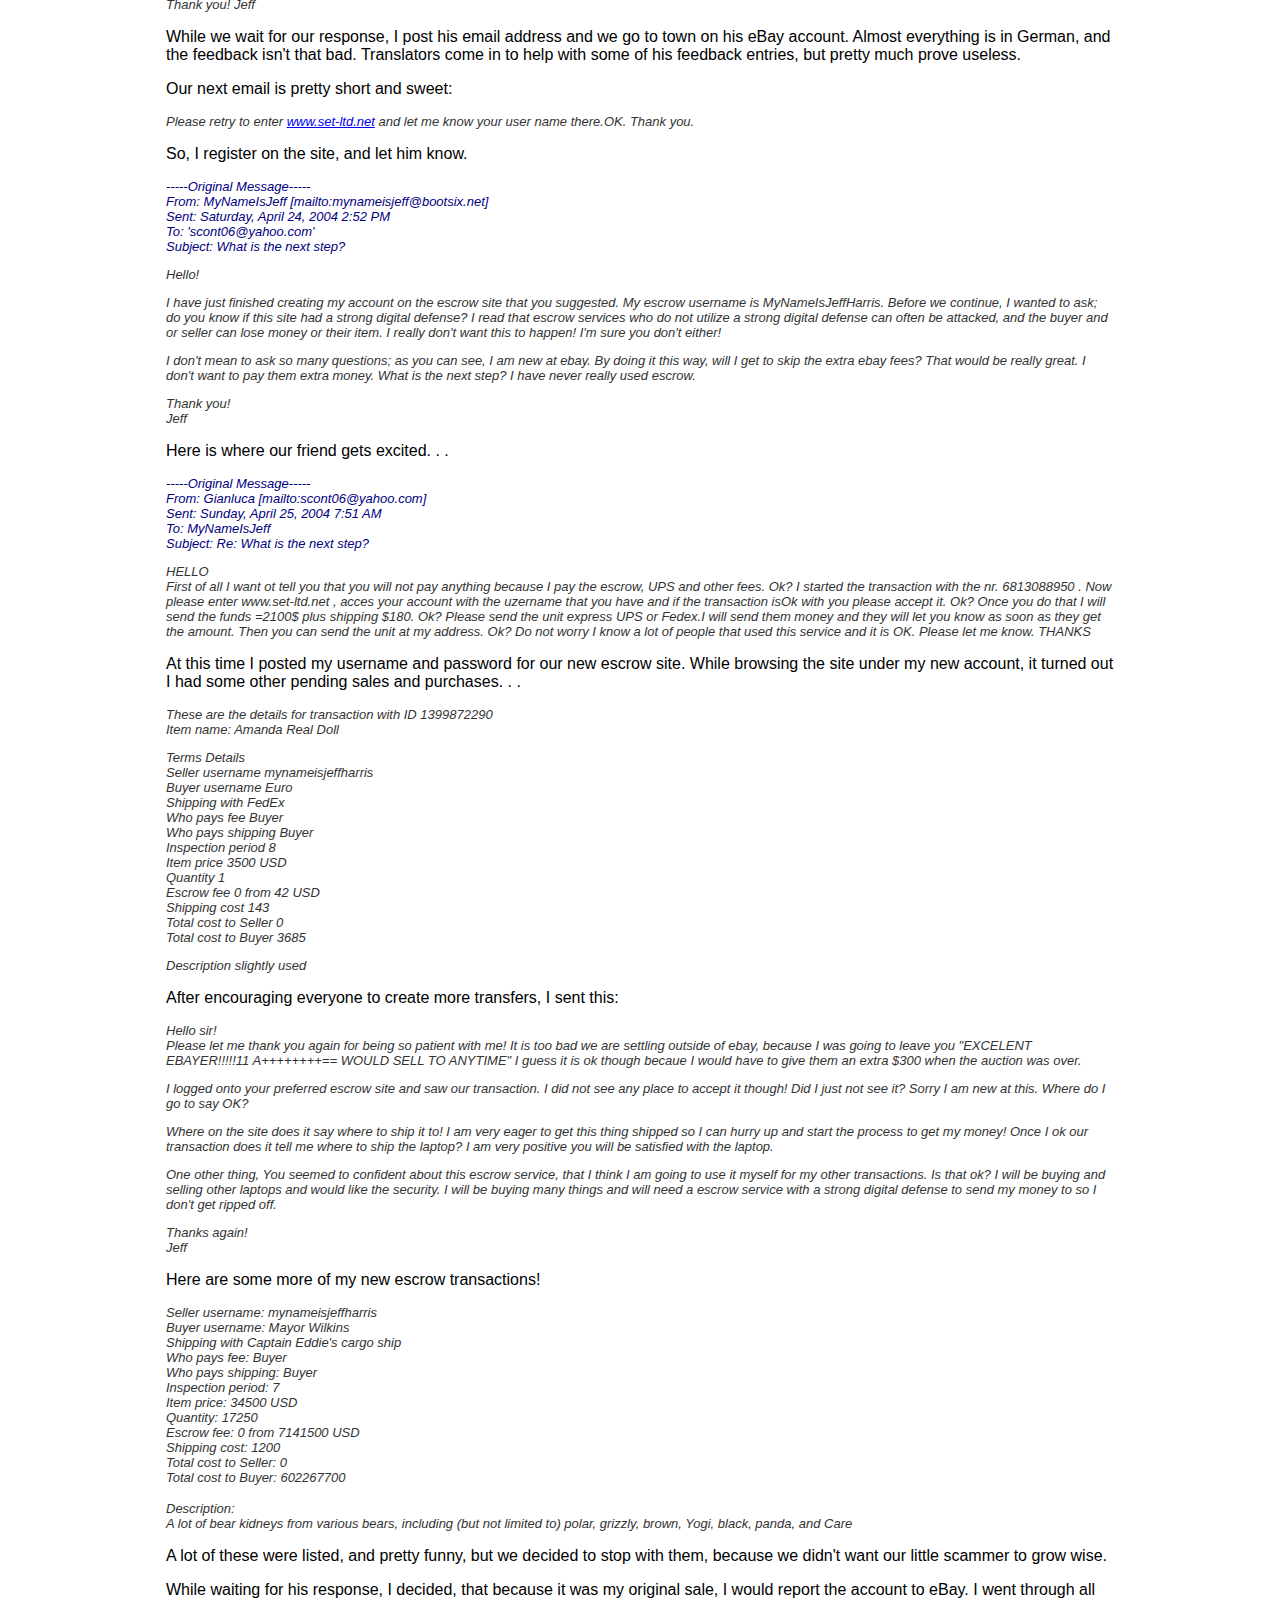
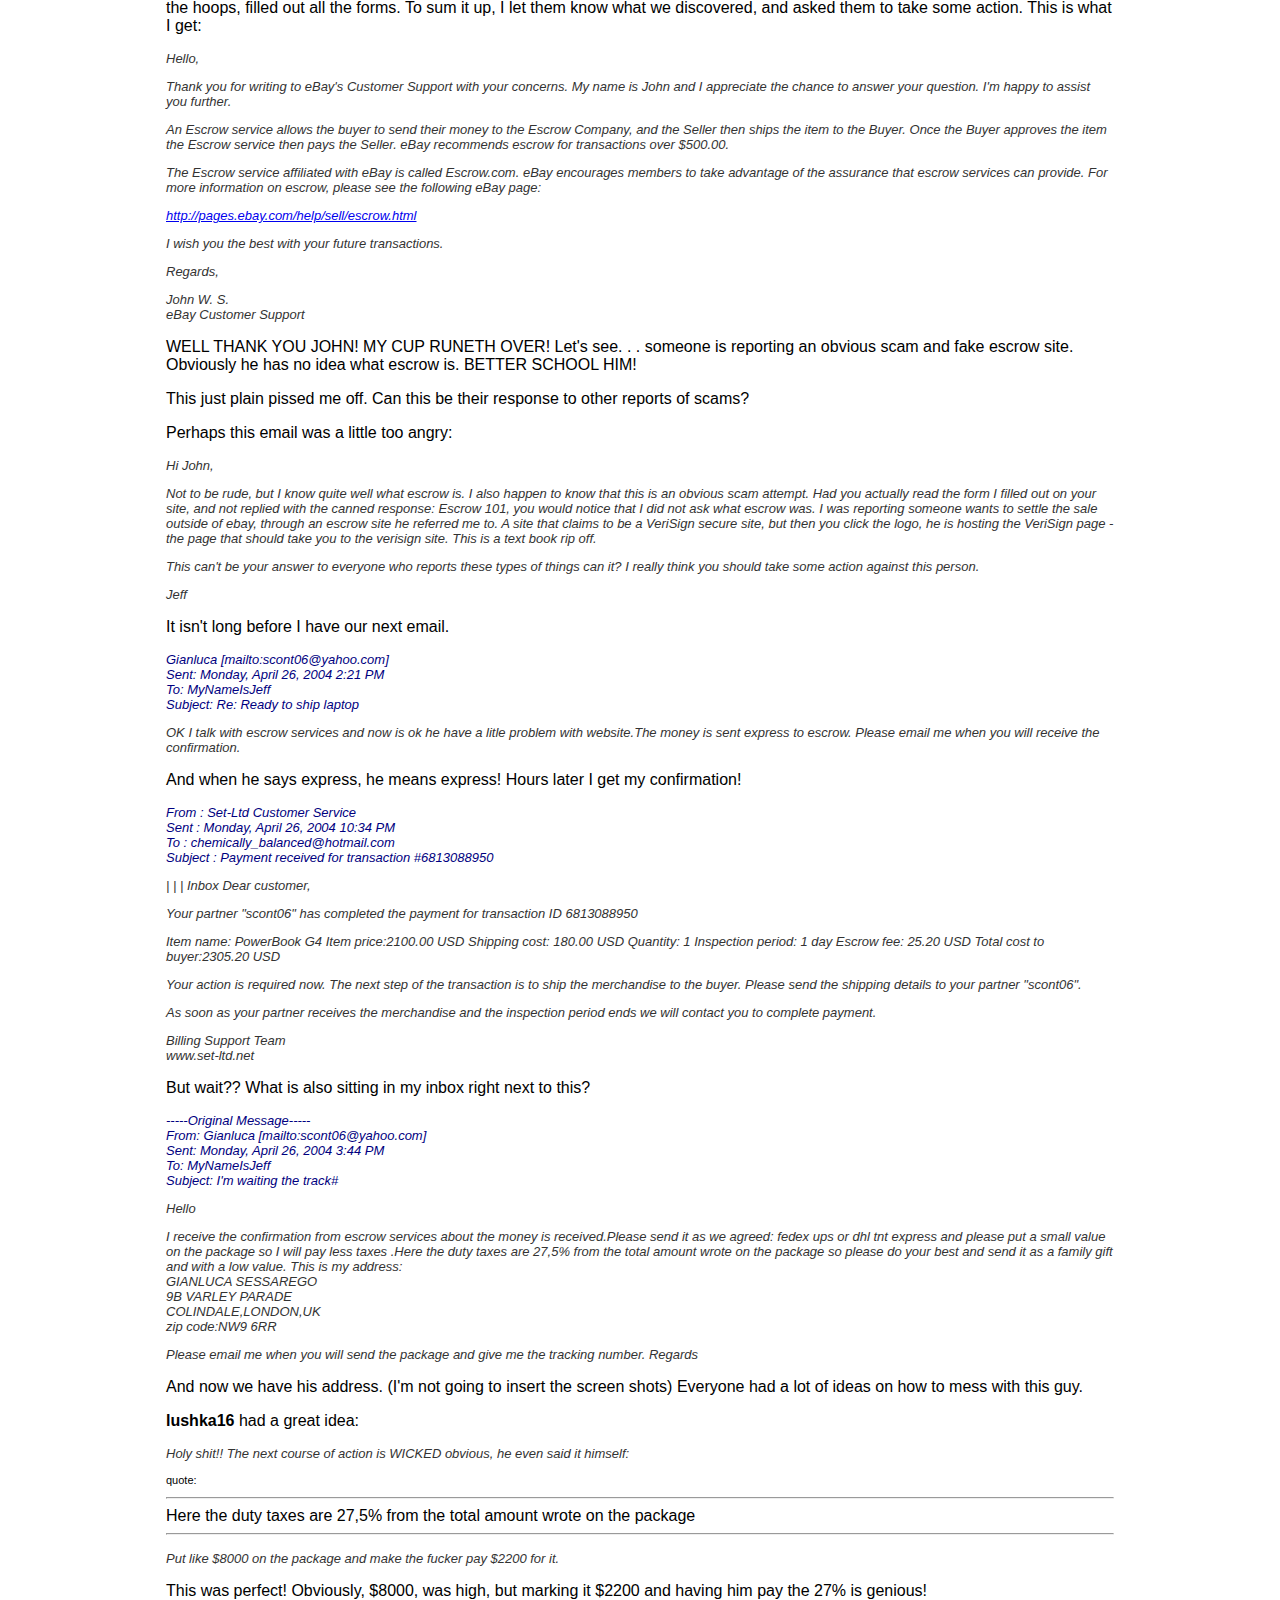
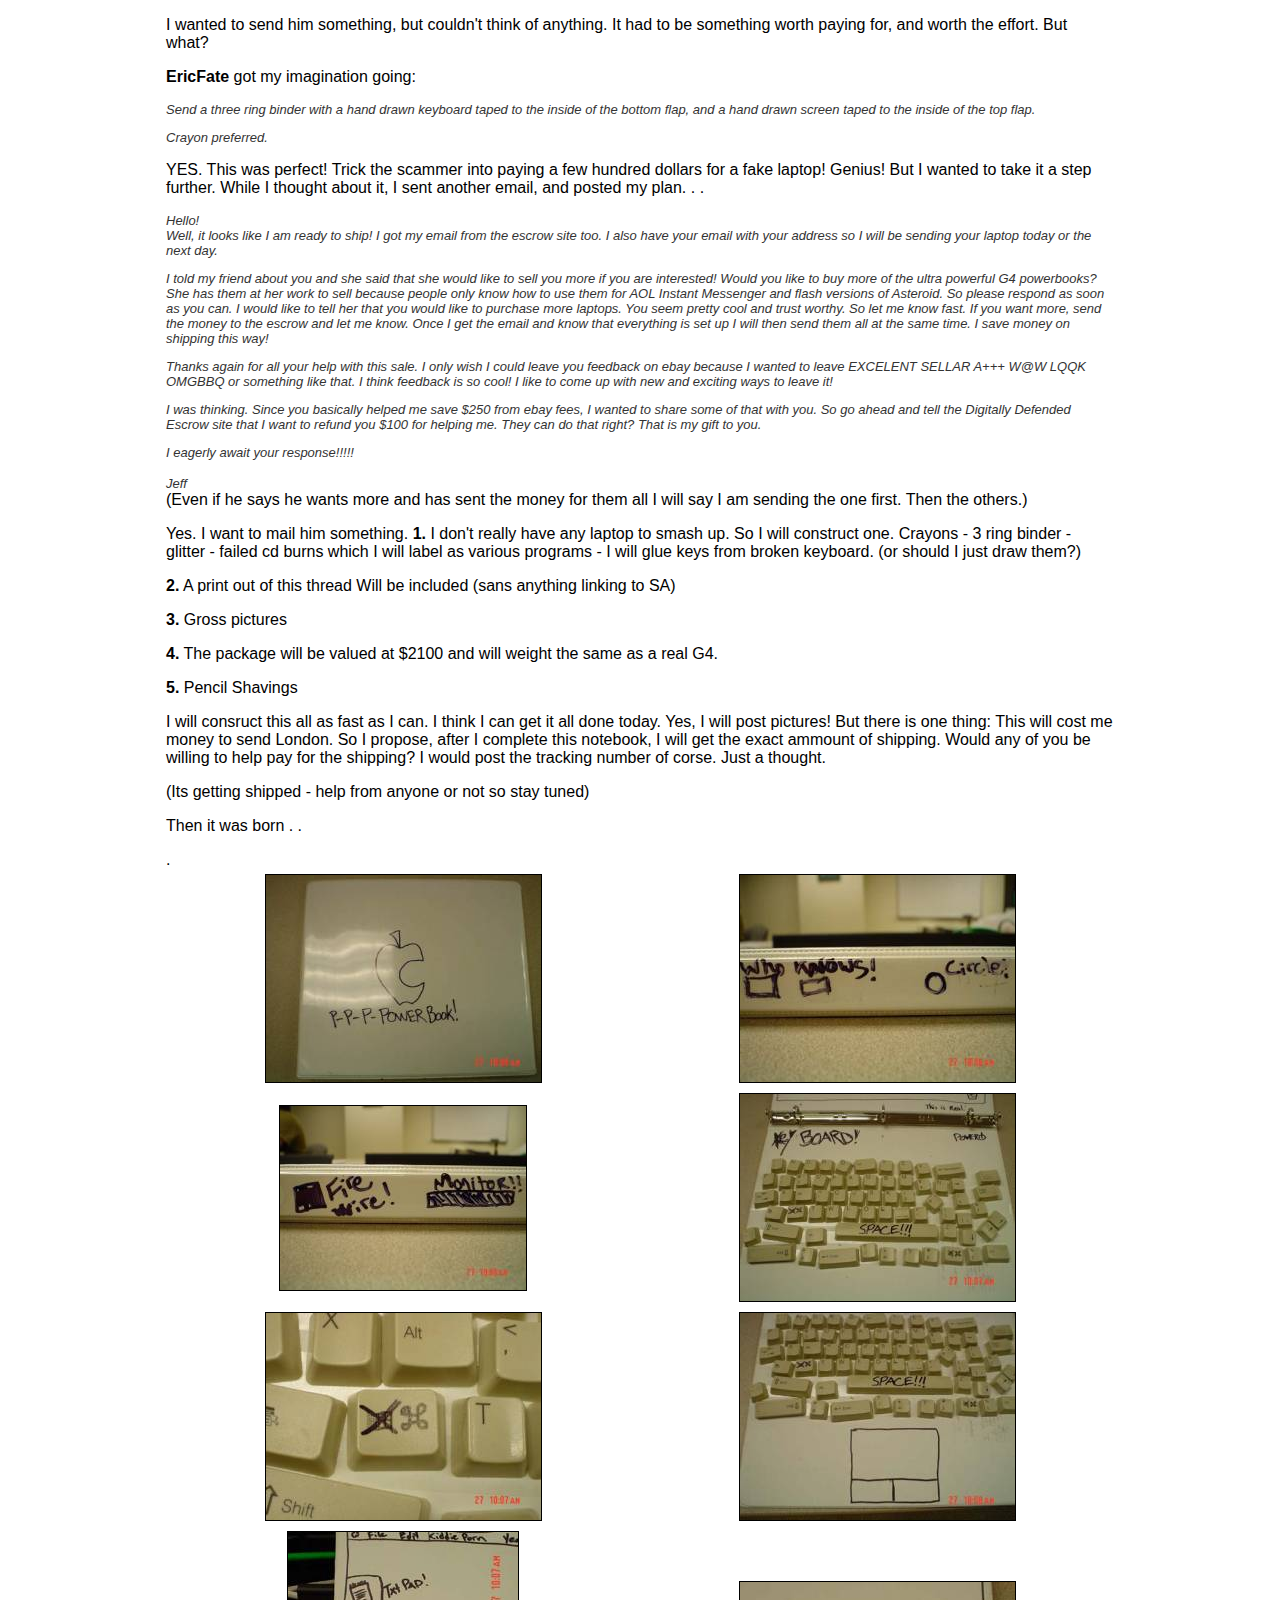
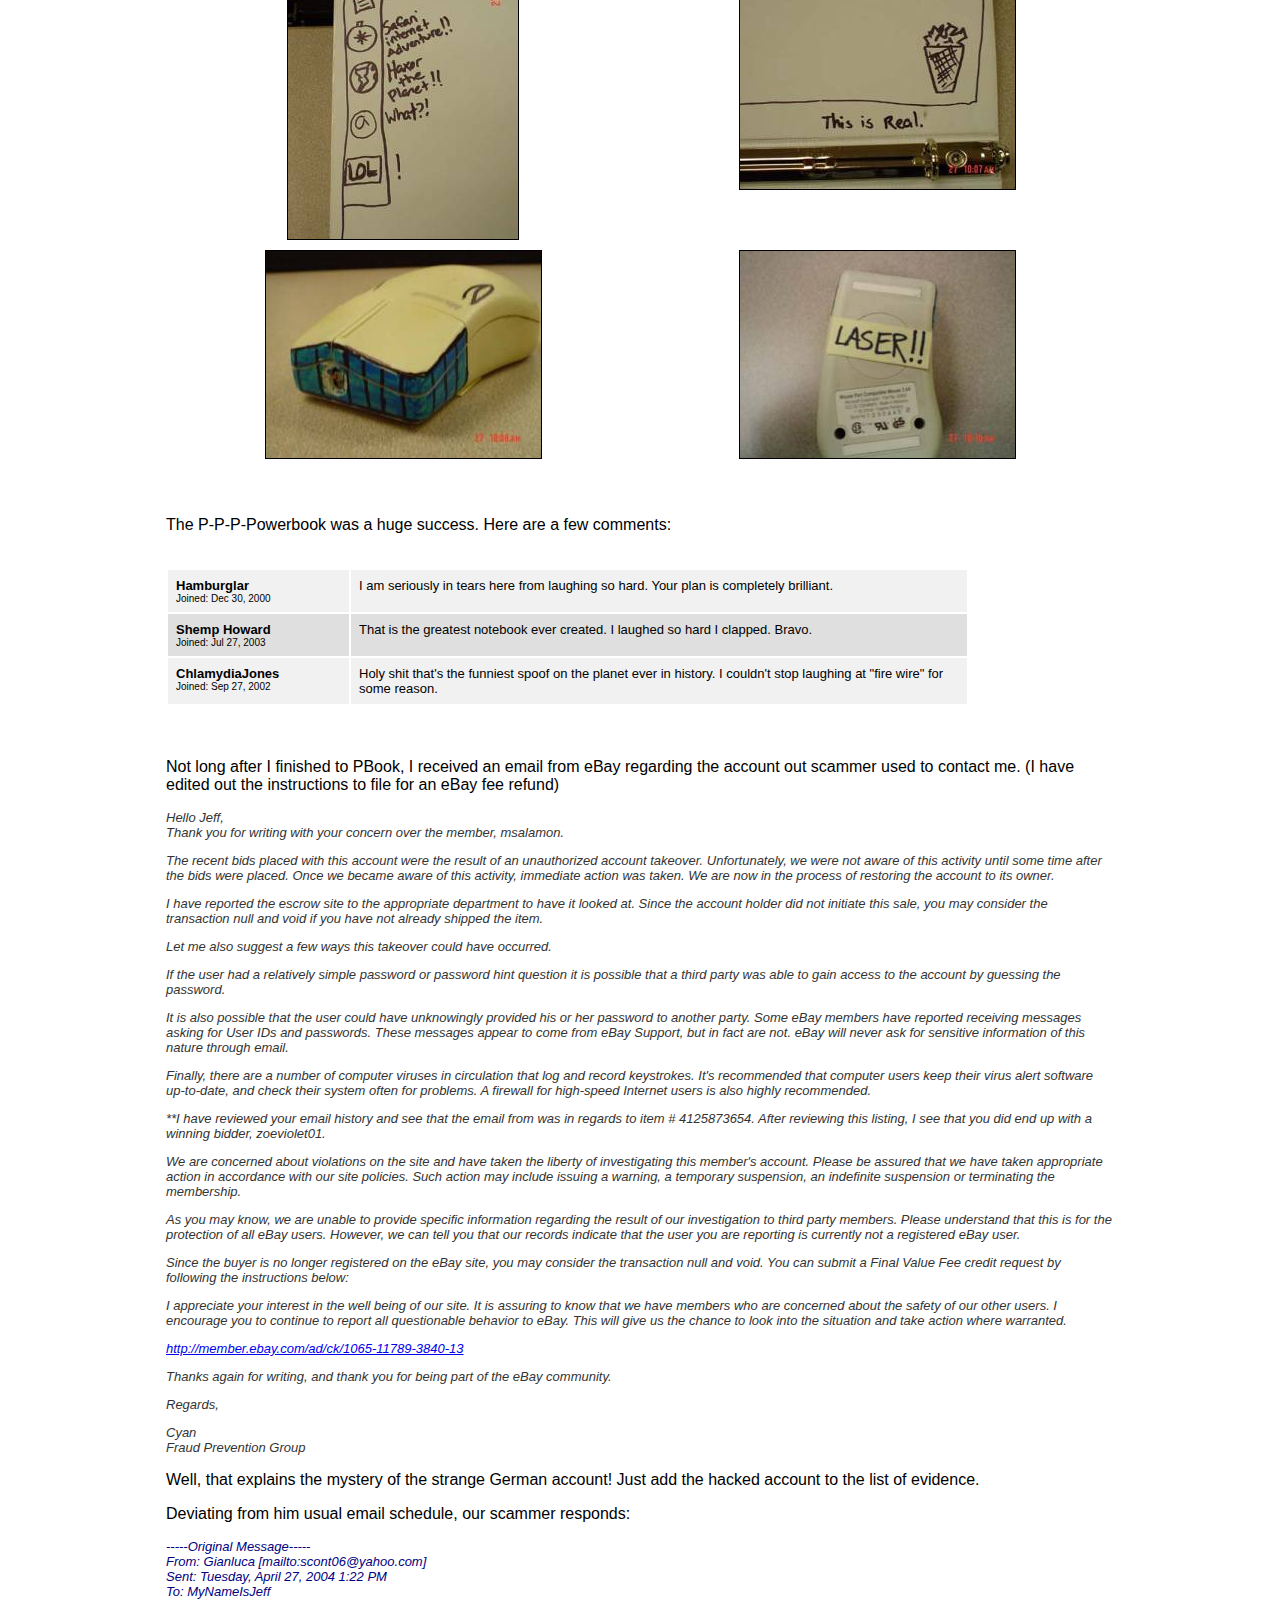
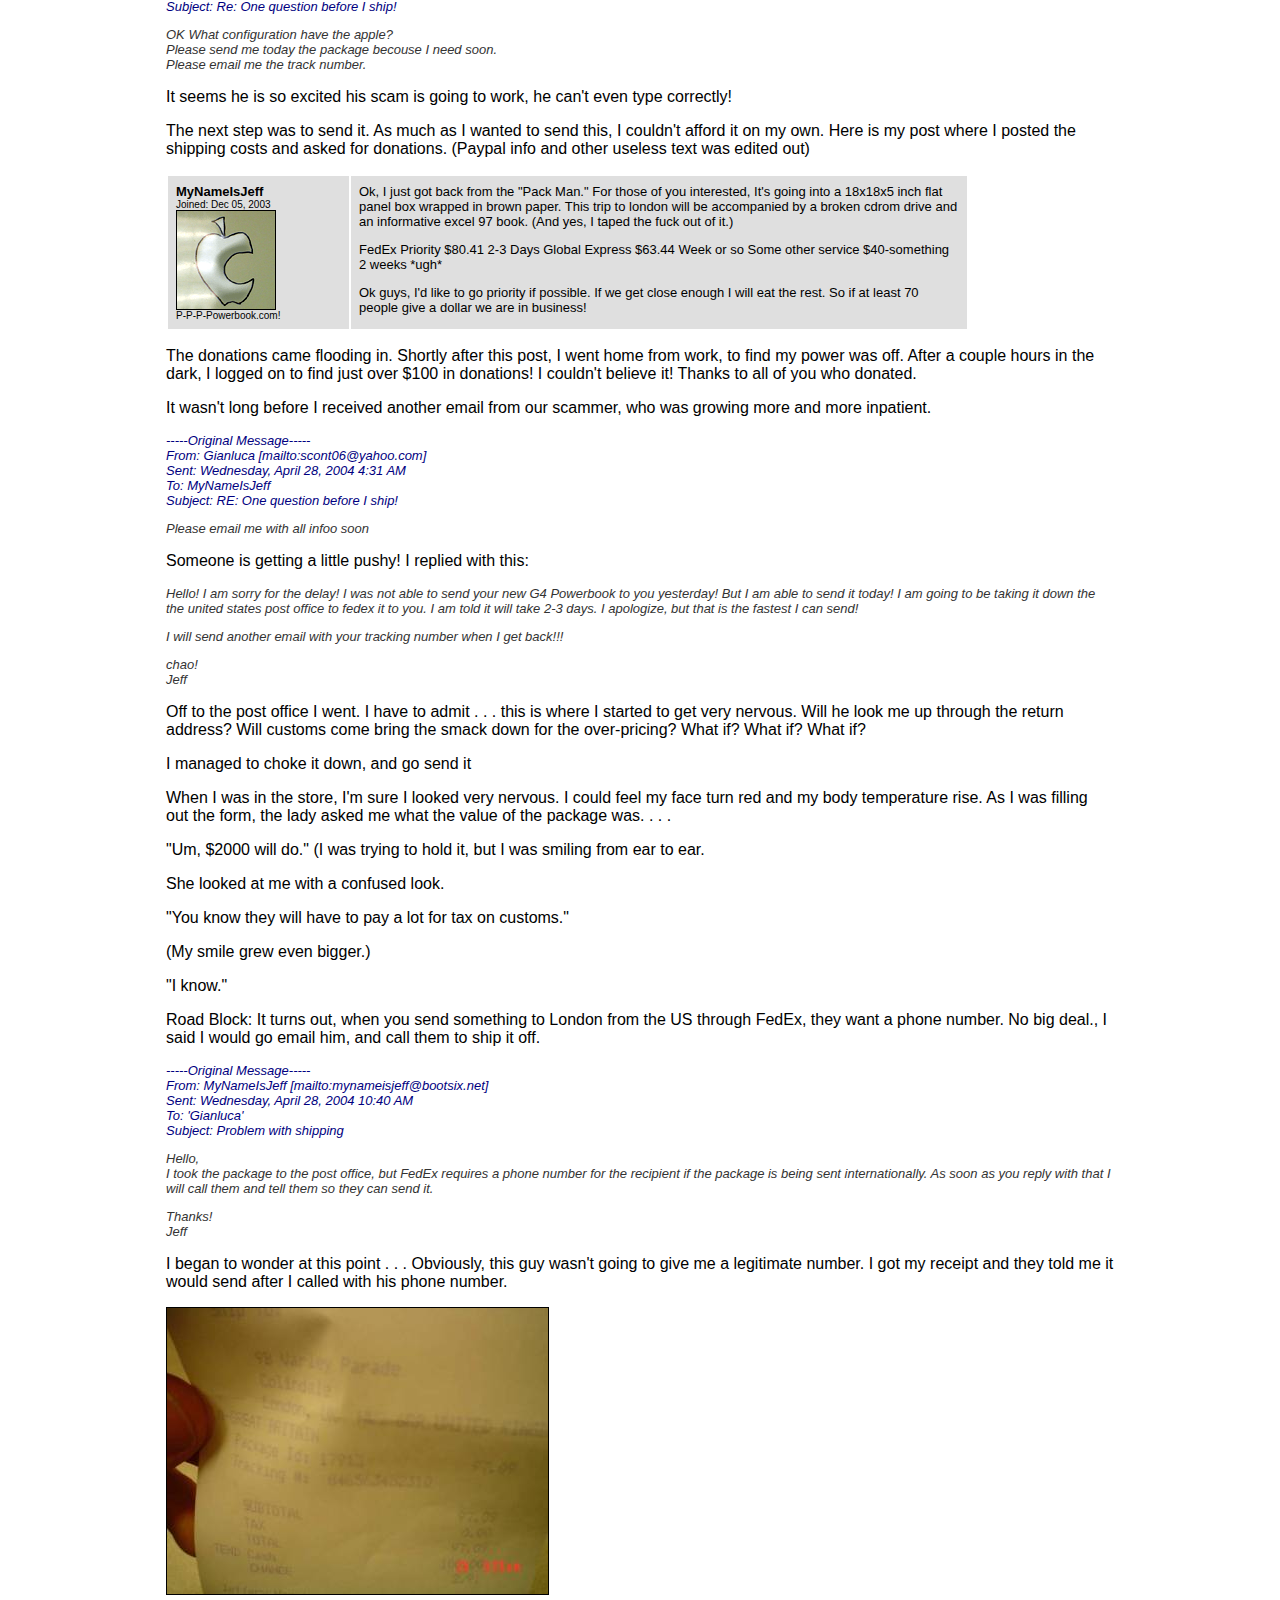
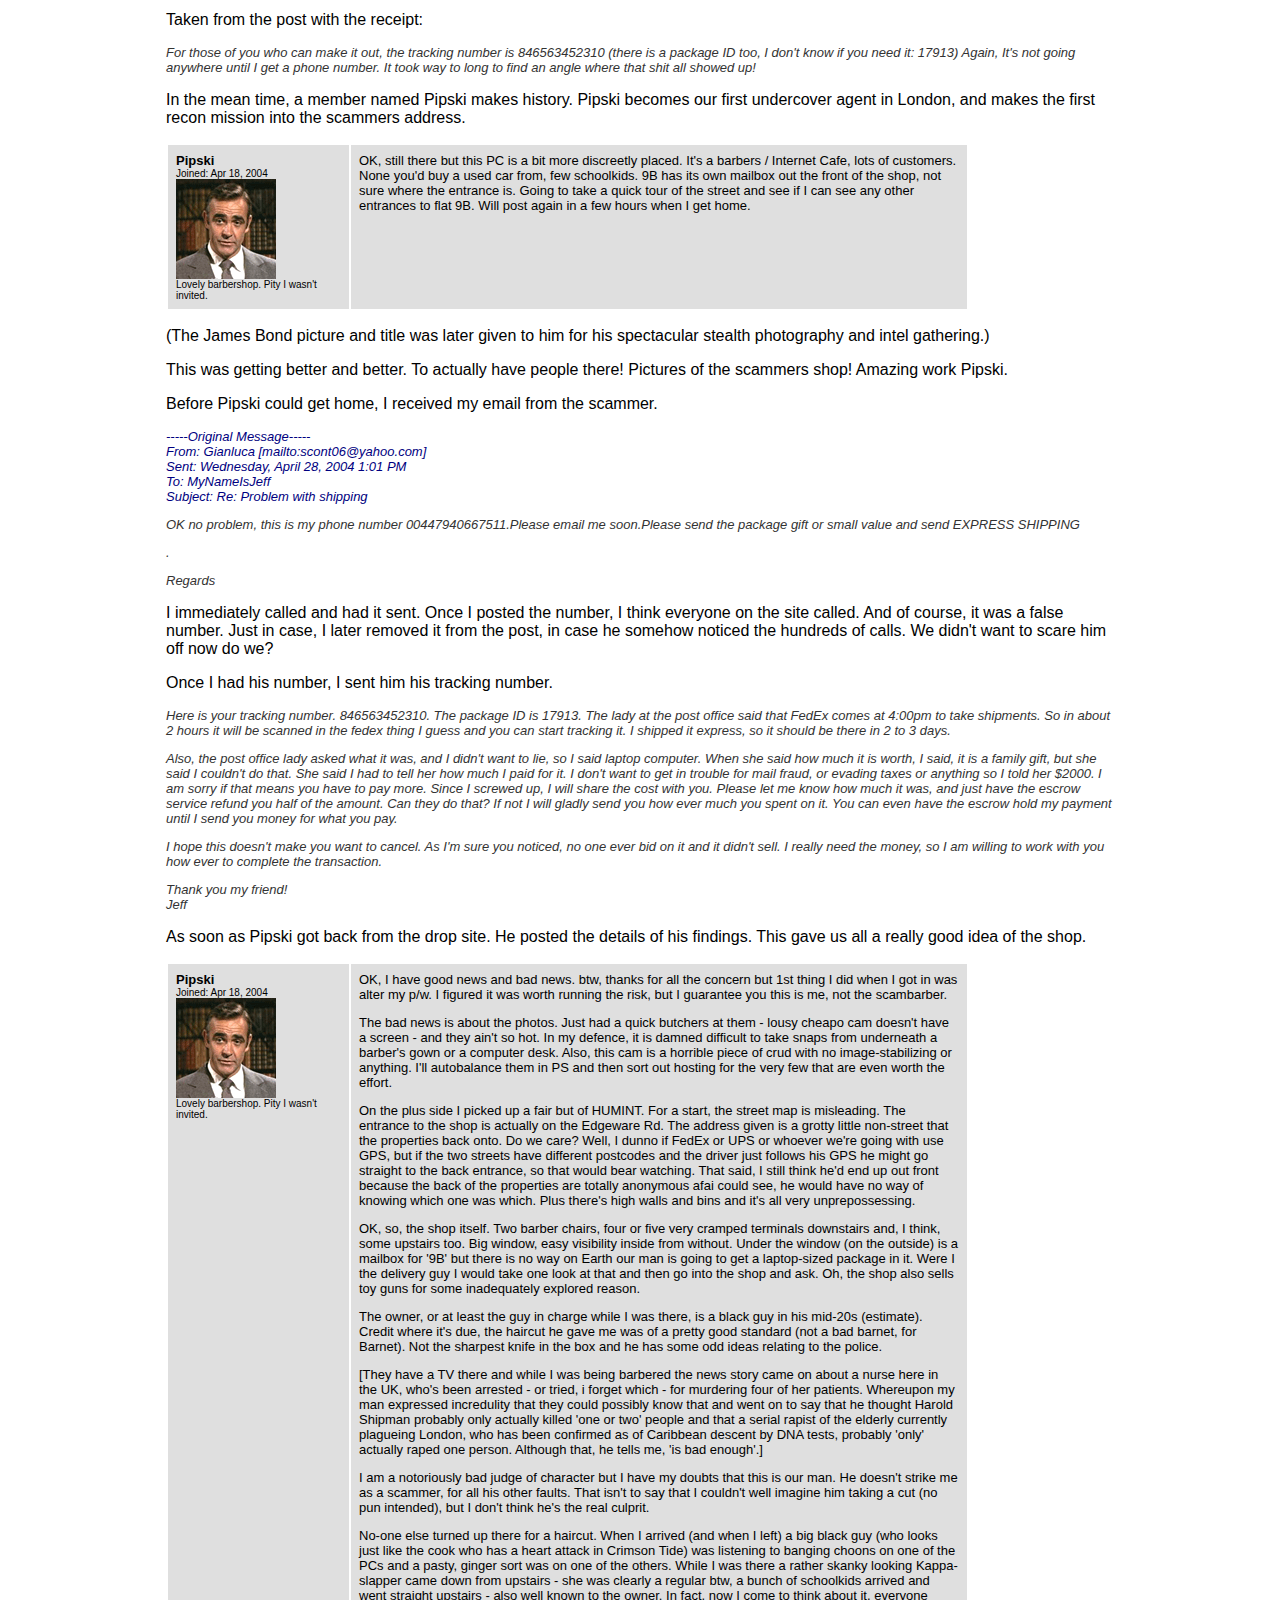
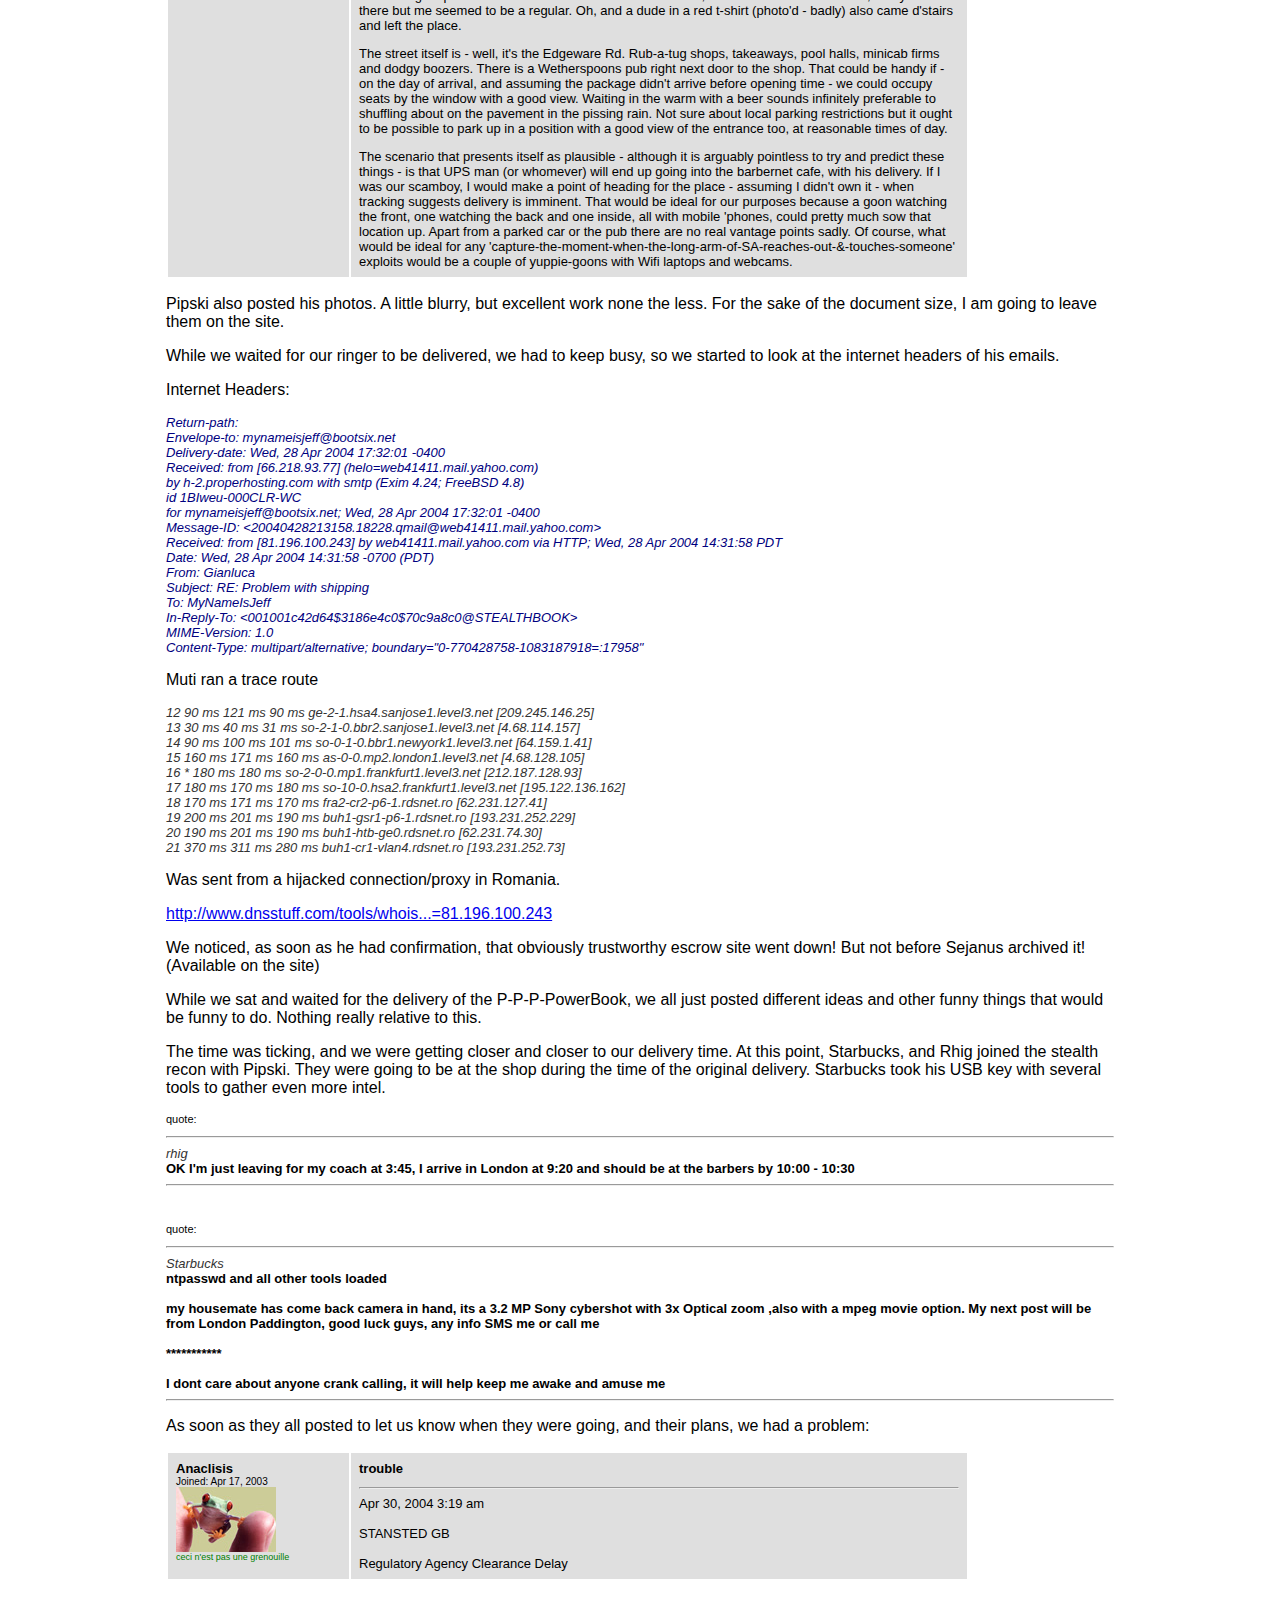
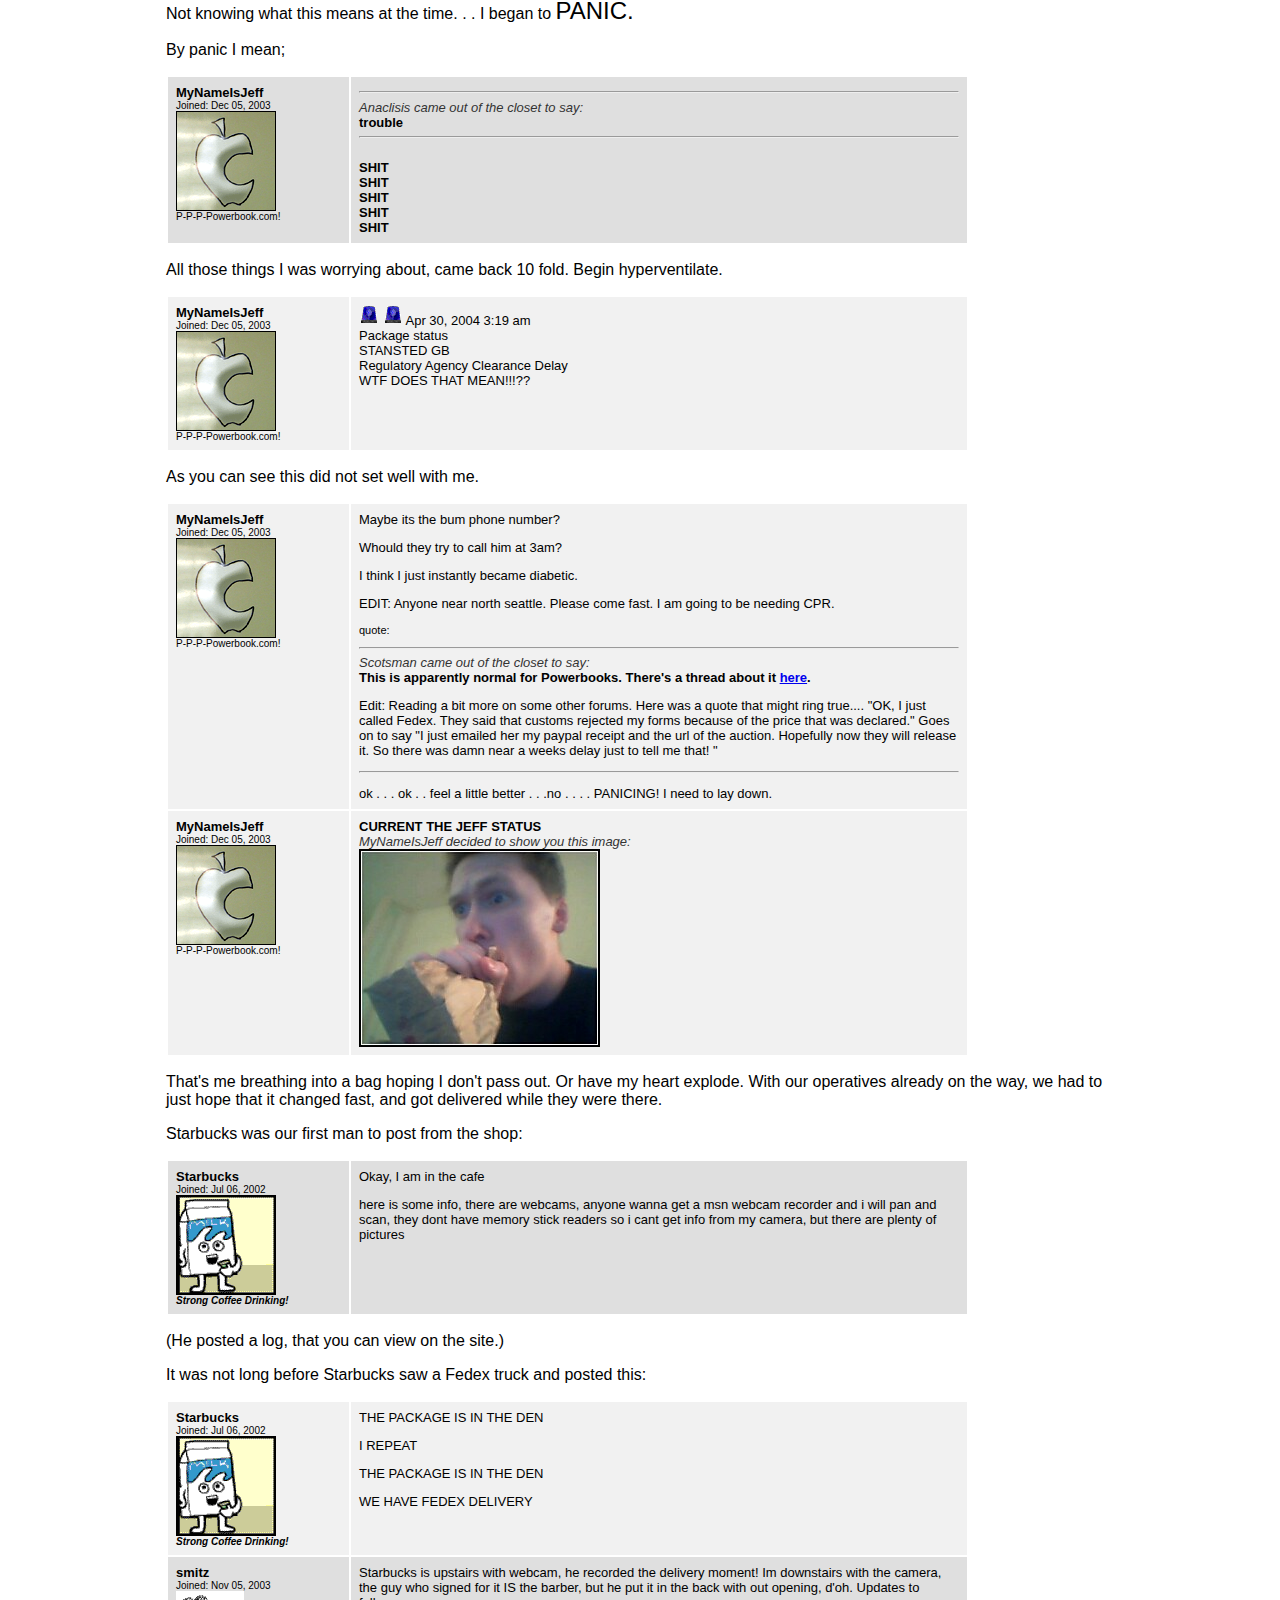
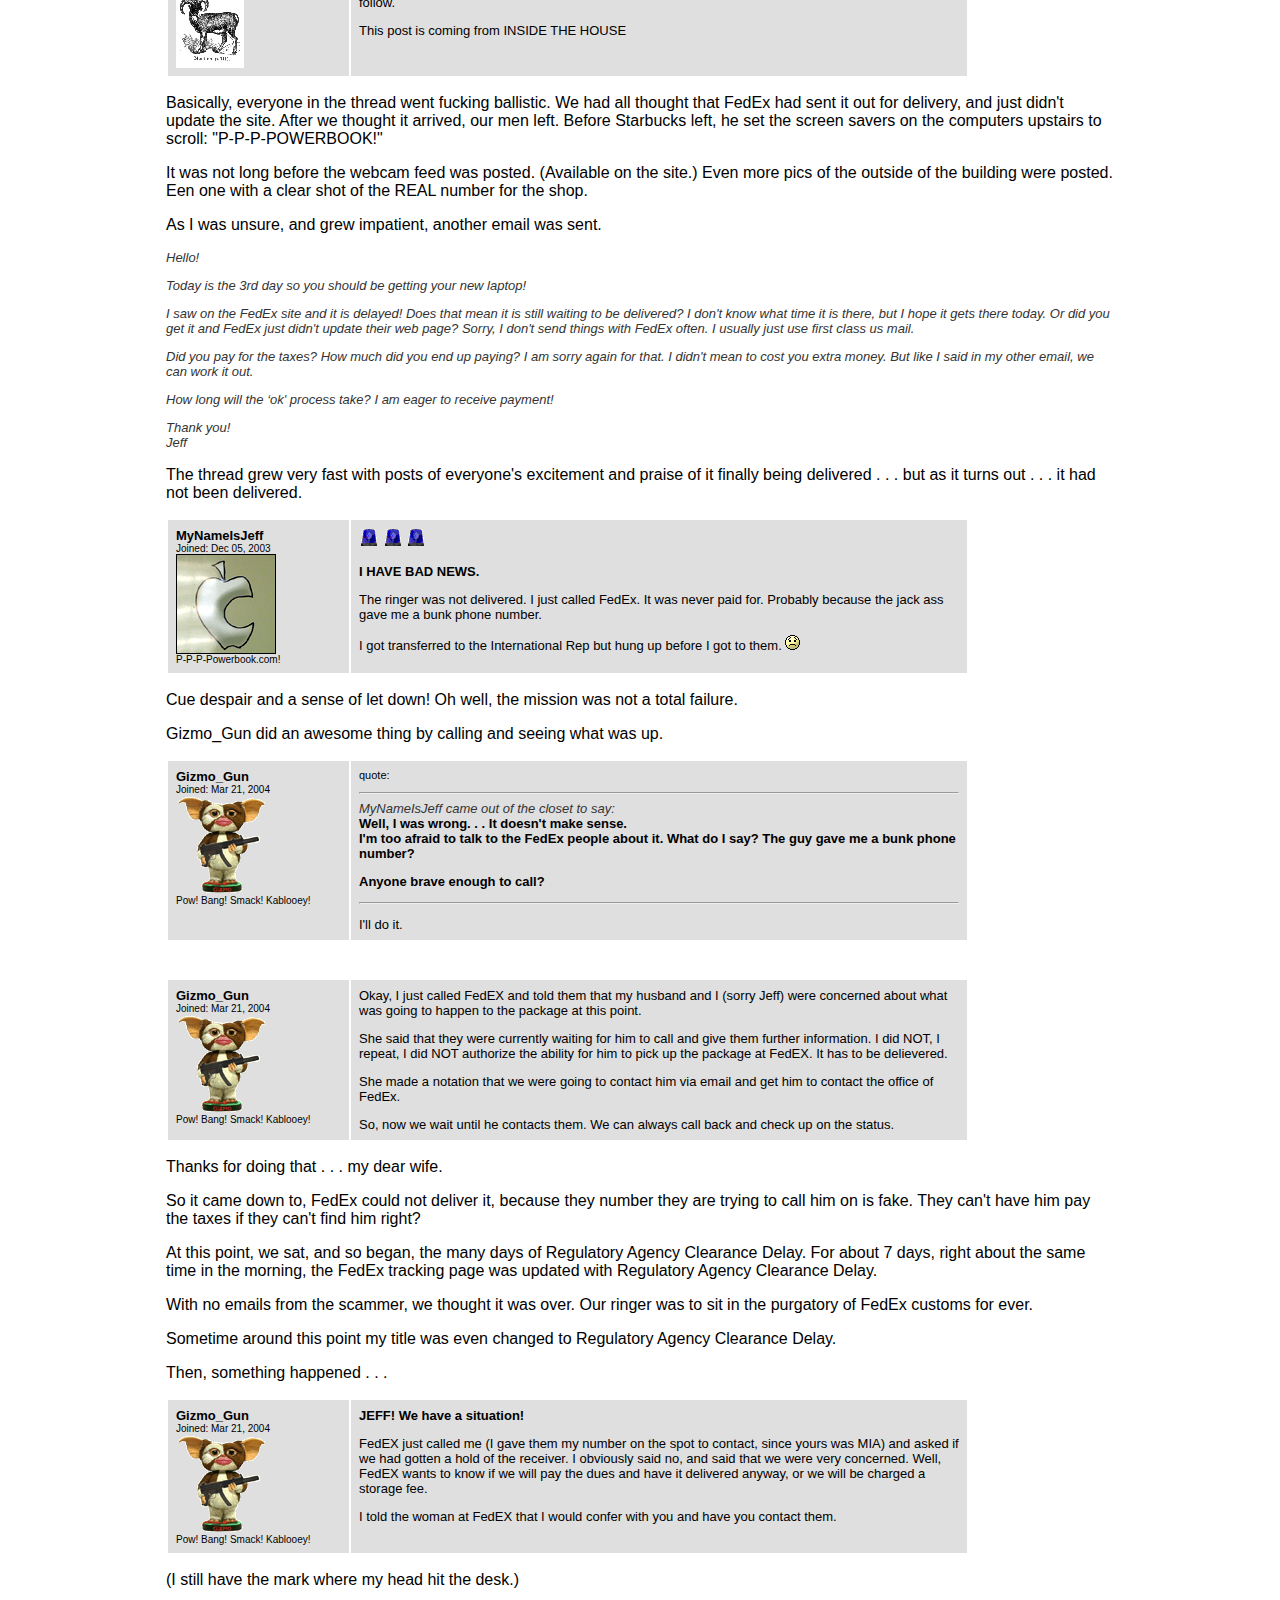
<file: p-p-p-powerbook.mortencb.cx/story.php.html>
<!DOCTYPE HTML PUBLIC "-//W3C//DTD HTML 4.01 Transitional//EN">

<html>
<head>
	<title>Mannequin3D.com :: The Powerbook (P-P-P-Powerbook)</title>
	<meta http-equiv="Content-Type" content="text/html; charset=iso-8859-1">
	<meta name="description" content="What began as a simple prank turned into a world wide adventure.">
	<style type="text/css">
	body {
	font-family : Book Antiqua, Book, Arial, Helvetica;
	background : #ffffff;
	color : #000000;
	}
	
	i {
	font-family : Verdana, Tahoma, Arial, Helvetica, MS Sans Serif, Sans Serif, Sans-Serif;
	color : #333333;
	font-size : 13px;
	}
	
	p.headers {
	font-family : Verdana, Tahoma, Arial, Helvetica, MS Sans Serif, Sans Serif, Sans-Serif;
	font-style : italic;
	font-size : 13px;
	color : navy;
	}
	
	p.quote {
	font-family : Verdana, Tahoma, Arial, Helvetica, MS Sans Serif, Sans Serif, Sans-Serif;
	color : #000000;
	font-size : 11px;
	}
	
	td.userA {
	font-family : Verdana, Tahoma, Arial, Helvetica, MS Sans Serif, Sans-Serif, Sans Serif;
	font-size : 13px;
	font-weight : bold;
	color : #000000;
	background : #F1F1F1;
	}
	
	td.userA span {
	font-family : Verdana, Tahoma, Arial, Helvetica, MS Sans Serif, Sans-Serif, Sans Serif;
	font-size : 7.5pt;
	color : #000000;
	font-weight : normal;
	}
	
	td.textA {
	font-family : Verdana, Tahoma, Arial, Helvetica, MS Sans Serif, Sans-Serif, Sans Serif;
	font-size : 13px;
	color : #000000;
	background : #F1F1F1;
	}
	
	td.userB {
	font-family : Verdana, Tahoma, Arial, Helvetica, MS Sans Serif, Sans-Serif, Sans Serif;
	font-size : 13px;
	font-weight : bold;
	color : #000000;
	background : #DFDFDF;
	}
	
	td.userB span {
	font-family : Verdana, Tahoma, Arial, Helvetica, MS Sans Serif, Sans-Serif, Sans Serif;
	font-size : 7.5pt;
	color : #000000;
	font-weight : normal;
	}
	
	td.textB {
	font-family : Verdana, Tahoma, Arial, Helvetica, MS Sans Serif, Sans-Serif, Sans Serif;
	font-size : 13px;
	color : #000000;
	background : #DFDFDF;
	}
	
	span.hrText {
	font-family : Verdana, Tahoma, Arial, Helvetica, MS Sans Serif, Sans Serif, Sans-Serif;
	font-size : 13px;
	color : #000000;
	}
	</style>
</head>

<body text="#000000">

<table border="0" cellspacing="0" cellpadding="0" width="75%" align="center">
	<tr>
		<td valign="top">
		
<b><a href="powerbook.pdf" target="_blank">Download PDF</a>
<br>
<a href="http://www.somethingawful.com" target="_blank">SomethingAwful.com</a>
<br>
<a href="http://forums.somethingawful.com/showthread.php?s=&threadid=1016390&pagenumber=1" target="_blank">The Original Post on the SA Forums</a></b>

<br><br>


<span style="font-size : 24px;">The PowerBook</span>

<p>It all started with an eBay auction for a new G4 Powerbook. My friend Cory wanted me to sell it for him just days after he bought it. Probably because he realized, aside from looking cool, he had no real use for it. For the sake of an easy sale, I just pretended to sell it as my own, with a starting price of $1700, and the buy it now option for $2100.</p>

 

<i><p>You are bidding on my 19 day old G4 Powerbook. This was purchased for a project that fell through. When I tried to return it, I was informed of a 10 day limit for returns!</p>

<p>Your new laptop comes with its original box, all of its documentation, all of its original accessories, and the blue tooth mouse.</p>

<p>Laptop Details: (Screen size, RAM, HD Space, blah blah blah) Free Shipping yadda yadda yadda</p></i>

 

<p>Days went by with no sign of interest, when I receive this email from an interested eBay member . . .</p>

 

<i><p>Hello I am very interested in your unit. I would like to know your best price to buy it now and if you ship international. I am in London UK right now. I would also want to know the condition of the unit. Please let me know I am very interested. Thank you in advance </p>

<p>To view the item, go to: <a href="http://cgi.ebay.com/ws/ebayISAPI.dll?ViewItem&item=4125873654" target="_blank">http://cgi.ebay.com/ws/ebayISAPI.dl...item=4125873654</a></p></i>



<p><i>Thank you,<br>
msalamon</i></p>

 

 

<p>Ok, I went over all of this in the auction. Assuming he doesn't know how to read, I respond.</p>

 

<i><p>Well, I will ship it to you in London, but I will not do it for free. I'm sorry, but that is too much out of my own pocket. Please give me you address and I will go get a price for the shipping to London.</p>

<p>As for the condition, it is pristine.  I've only had it for 21 days now, only being used at my office. (although I've stopped using it now) If you would like, I can take more close up, high resolution pictures. 
The buy it now price is $2,100 (US currency)  + the shipping to London. </p>

<p>Please let me know if you are interested!</p>

 

<p>Thank you!<br>

Jeff</p></i>

 

 

<p>Seems like a smooth sale so far, right? </p>

<p>Then I get this:</p>

 

<p class="headers">-----Original Message-----<br>
From: Gianluca [mailto:scont06@yahoo.com] <br>
Sent: Friday, April 23, 2004 6:29 AM<br>
To: MyNameIsJeff<br>
Subject: RE: Question from eBay Member: 19 Day Old 1ghz g4 Loaded Airport Extreme/Ram Upgrade</p>

 

<p><i>Hello,<br>
I'm very very interested for this item and I'm ready to pay you the best price $2100+ overnight or 2 days shipping charges (UPS DHL FEDEX OR FEDEX OR PARCEL FORCE) if we will use an escrow service to handle this transaction.As for the escrow service , I am already registered with www.set-ltd.net  and my uzername is the same with my email address.I will pay the express shipping  and also , the escrow fee . The escrow service will release you the money as soon as I will let them know that the item passed the inspection and is 100% ok.</p>
<p>  The escrow fee is on my charge , don't worry .Please let me know if my offer is good enough for you . If it does , I will initiate the transaction with the escrow service as soon as I will have your confirmation.If is ok please register in order to make the deal and start the payment procedures.Hope that everything will be ok and close the deal in the best conditions.</p>
     <p>Kind regards !</p></i>

 

<p>Ok. I watch King 5 news. I've seen this on CNN. Welcome to your textbook eBay scam. At first, I was just going to reply with a 72pt font FUCK OFF, or perhaps a disgusting picture, but I decided to see what the upstanding members of the forums thought. And of course, right away, it is all picked apart. . .</p>

 

<p>Almost right away, <b>Grom</b> posted this:</p>

<p><i>Hmmm that escrow service doesn't look very legit - check the verisign secureid link, it's just a javascript pop-up which pretends to be going to verisign's site. The actual page it displays is just <a href="http://www.set-ltd.net/VeriSign.php" target="_blank">http://www.set-ltd.net/VeriSign.php</a> - or have I got the wrong end of the stick?</i></p>

<p><i>It looks hopelessly unprofessional and doesn't seem right anyway - ask him if he will use a different escrow service. That one is either fraudulent or just plain shit. </i></p>

 

<p>After <b>Starbucks</b> discovers that the site is registered to:</p>

<p><i>Domain Name.......... set-ltd.net<br>
Creation Date........ 2004-04-16<br>
Registration Date.... 2004-04-16<br>
Expiry Date.......... 2005-04-16<br>
Organisation Name.... Saral Surakul<br>
Organisation Address. 851 Foxcrest Court # A<br>
Organisation Address.<br>
Organisation Address. Terre Haute<br>
Organisation Address. 47803<br>
Organisation Address. IN<br>
Organisation Address. UNITED STATES</i></p>

<p>Almost right away <b>P-niiice</b> discovers Saral is a college professor!</p>

<i><p>Could it be this Saral Surakul?<br>
<a href="http://www.indstate.edu/fcs/facprof_surakul.html" target="_blank">http://www.indstate.edu/fcs/facprof_surakul.html</a><br>
Indiana State university is in Terra Haute.</p></i>

 

<p>Of course we all dig up a bunch of this information on this guy, and his office contact information. I draft an email to send him with all of the info we dug up, when we get a better idea. Why don't we string him along? Lets see how far I can take it. . .</p>

 

<i><p>Well that sounds ok to me! I was able to log onto your internet web site. (Which I must say looks very nice to me!)
I just had a few questions. . .</p>
<p>What should I use for a user name and password? I like to use the same thing for everything. Ebay, paypal, email. . . is that ok?
In your FAQ, I noticed that you can use the set-ltd.net services, and it does not have to be an "online" purchase. But if its not online, how do they get to your website?</p>

<p>Thank you!
Jeff</p></i>

 

<p>While we wait for our response, I post his email address and we go to town on his eBay account. Almost everything is in German, and the feedback isn't that bad. Translators come in to help with some of his feedback entries, but pretty much prove useless.</p>

 

<p>Our next email is pretty short and sweet:</p>

 

<p><i>Please retry to enter <a href="http://www.set-ltd.net" target="_blank">www.set-ltd.net</a> and let me know your user name there.OK.
Thank you.</i></p>

 

<p>So, I register on the site, and let him know.</p>

 

<p class="headers">-----Original Message-----<br>
From: MyNameIsJeff [mailto:mynameisjeff@bootsix.net] <br>
Sent: Saturday, April 24, 2004 2:52 PM<br>
To: 'scont06@yahoo.com'<br>
Subject: What is the next step?</p>

<i><p>Hello!</p>

<p>I have just finished creating my account on the escrow site that you suggested. My escrow username is MyNameIsJeffHarris. 
Before we continue, I wanted to ask; do you know if this site had a strong digital defense? 
I read that escrow services who do not utilize a strong digital defense can often be attacked, and the buyer and or seller can lose money or their item. I really don't want this to happen! I'm sure you don't either!</p>

<p>I don't mean to ask so many questions; as you can see, I am new at ebay. By doing it this way, will I get to skip the extra ebay fees? That would be really great. I don't want to pay them extra money.
What is the next step? I have never really used escrow. </p>

<p>Thank you!<br>
Jeff</p></i>

 

<p>Here is where our friend gets excited. . .</p>

 

<p class="headers">-----Original Message-----<br>
From: Gianluca [mailto:scont06@yahoo.com] <br>
Sent: Sunday, April 25, 2004 7:51 AM<br>
To: MyNameIsJeff<br>
Subject: Re: What is the next step?</p>

<i><p>HELLO<br>
First of all I want ot tell you that you will not pay anything because I pay the escrow, UPS and other fees. Ok? I started the transaction with the nr. 6813088950 . Now please enter www.set-ltd.net , acces your account with the uzername that you have and if the transaction isOk with you please accept it. Ok? Once you do that I will send the funds =2100$ plus shipping $180. Ok? Please send the unit express UPS or Fedex.I will send them money and they will let you know as soon as they get the amount. Then you can send the unit at my address. Ok? Do not worry I know a lot of people that used this service and it is OK. Please let me know. THANKS</p></i>

 

<p>At this time I posted my username and password for our new escrow site. While browsing the site under my new account, it turned out I had some other pending sales and purchases. . .</p>

 

<i><p>These are the details for transaction with ID 1399872290 <br>
Item name: Amanda Real Doll </p>

<p>Terms Details <br>
Seller username mynameisjeffharris <br>
Buyer username Euro <br>
Shipping with FedEx <br>
Who pays fee Buyer <br>
Who pays shipping Buyer <br>
Inspection period 8 <br>
Item price 3500 USD <br>
Quantity 1 <br>
Escrow fee 0 from 42 USD <br>
Shipping cost 143 <br>
Total cost to Seller 0 <br>
Total cost to Buyer 3685 </p>

<p>Description 
slightly used</p></i>

 

 

<p>After encouraging everyone to create more transfers, I sent this:</p>

 

<i><p>Hello sir!<br>
Please let me thank you again for being so patient with me! It is too bad we are settling outside of ebay, because I was going to leave you "EXCELENT EBAYER!!!!!11 A++++++++== WOULD SELL TO ANYTIME" I guess it is ok though becaue I would have to give them an extra $300 when the auction was over.</p>

<p>I logged onto your preferred escrow site and saw our transaction. I did not see any place to accept it though! Did I just not see it? Sorry I am new at this. Where do I go to say OK? </p>

<p>Where on the site does it say where to ship it to! I am very eager to get this thing shipped so I can hurry up and start the process to get my money! Once I ok our transaction does it tell me where to ship the laptop? I am very positive you will be satisfied with the laptop.</p>

<p>One other thing, You seemed to confident about this escrow service, that I think I am going to use it myself for my other transactions. Is that ok? I will be buying and selling other laptops and would like the security. I will be buying many things and will need a escrow service with a strong digital defense to send my money to so I don't get ripped off.</p>

<p>Thanks again!<br>
Jeff</p></i>

 

<p>Here are some more of my new escrow transactions!</p>

 

<p><i>Seller username: mynameisjeffharris <br>
Buyer username: Mayor Wilkins <br>
Shipping with Captain Eddie's cargo ship <br>
Who pays fee: Buyer <br>
Who pays shipping: Buyer <br>
Inspection period: 7 <br>
Item price: 34500 USD <br>
Quantity: 17250 <br>
Escrow fee: 0 from 7141500 USD <br>
Shipping cost: 1200 <br>
Total cost to Seller: 0 <br>
Total cost to Buyer: 602267700 </i></p>

<p><i>Description:<br>
A lot of bear kidneys from various bears, including (but not limited to) polar, grizzly, brown, Yogi, black, panda, and Care</i></p>

 

 

<p>A lot of these were listed, and pretty funny, but we decided to stop with them, because we didn't want our little scammer to grow wise.</p>

 

 

 

<p>While waiting for his response, I decided, that because it was my original sale, I would report the account to eBay. I went through all the hoops, filled out all the forms. To sum it up, I let them know what we discovered, and asked them to take some action. This is what I get:</p>

 

<i><p>Hello,</p>

<p>Thank you for writing to eBay's Customer Support with your concerns. My name is John and I appreciate the chance to answer your question. I'm happy to assist you further.</p>

<p>An Escrow service allows the buyer to send their money to the Escrow Company, and the Seller then ships the item to the Buyer. Once the Buyer approves the item the Escrow service then pays the Seller. eBay recommends escrow for transactions over $500.00.</p>

<p>The Escrow service affiliated with eBay is called Escrow.com. eBay encourages members to take advantage of the assurance that escrow services can provide. For more information on escrow, please see the following eBay page:</p>

<p><a href="http://pages.ebay.com/help/sell/escrow.html" target="_blank">http://pages.ebay.com/help/sell/escrow.html</a></p>

<p>I wish you the best with your future transactions.</p>

<p>Regards, </p>

<p>John W. S.<br>
eBay Customer Support</p></i>


<p>WELL THANK YOU JOHN! MY CUP RUNETH OVER! Let's see. . . someone is reporting an obvious scam and fake escrow site. Obviously he has no idea what escrow is. BETTER SCHOOL HIM!</p>

 

<p>This just plain pissed me off. Can this be their response to other reports of scams? </p>

<p>Perhaps this email was a little too angry:</p>

 

<i><p>Hi John,</p>

<p>Not to be rude, but I know quite well what escrow is. I also happen to know that this is an obvious scam attempt. Had you actually read the form I filled out on your site, and not replied with the canned response: Escrow 101, you would notice that I did not ask what escrow was. I was reporting someone wants to settle the sale outside of ebay, through an escrow site he referred me to. A site that claims to be a VeriSign secure site, but then you click the logo, he is hosting the VeriSign page -the page that should take you to the verisign site. This is a text book rip off.</p>
<p>This can't be your answer to everyone who reports these types of things can it? I really think you should take some action against this person. </p>

<p>Jeff</p></i>

 

<p>It isn't long before I have our next email. </p>

 

<p class="headers">Gianluca [mailto:scont06@yahoo.com] <br>
Sent: Monday, April 26, 2004 2:21 PM<br>
To: MyNameIsJeff<br>
Subject: Re: Ready to ship laptop</p>

<i><p>OK I talk with escrow services and now is ok he have a litle problem with website.The money is sent express to escrow.
Please email me when you will receive the confirmation.</p></i>

 

<p>And when he says express, he means express! Hours later I get my confirmation!</p>

 

<p class="headers">From : Set-Ltd Customer Service <billing@set-ltd.net> <br>
Sent : Monday, April 26, 2004 10:34 PM <br>
To : chemically_balanced@hotmail.com <br>
Subject : Payment received for transaction #6813088950 </p>

<i><p>| | | Inbox 
Dear customer,</p>

<p>Your partner "scont06" has completed the payment for transaction ID 6813088950</p>

<p>Item name: PowerBook G4 
Item price:2100.00 USD
Shipping cost: 180.00 USD
Quantity: 1
Inspection period: 1 day
Escrow fee: 25.20 USD
Total cost to buyer:2305.20 USD</p>

<p>Your action is required now. The next step of the transaction is to ship the merchandise to the buyer. Please send the shipping details to your partner "scont06".</p>

<p>As soon as your partner receives the merchandise and the inspection 
period ends we will contact you to complete payment.</p>

<p>Billing Support Team <br>
www.set-ltd.net</p></i>

 

<p>But wait?? What is also sitting in my inbox right next to this?</p>

 

<p class="headers">-----Original Message-----<br>
From: Gianluca [mailto:scont06@yahoo.com] <br>
Sent: Monday, April 26, 2004 3:44 PM<br>
To: MyNameIsJeff<br>
Subject: I'm waiting the track#</p>

<i><p>Hello</p>
<p>I receive the confirmation from escrow services about the money is received.Please send it as we agreed: fedex ups or dhl tnt express and please put a small value on the package so I will pay less taxes .Here the duty taxes are 27,5% from the total amount wrote on the package so please do your best and send it as a family gift and with a low value.
This is my address:<br>
GIANLUCA SESSAREGO<br>
9B VARLEY PARADE <br>
COLINDALE,LONDON,UK<br>
zip code:NW9 6RR</p>

<p>Please email me when you will send the package and give me the tracking number.
Regards</p></i>

 

<p>And now we have his address.  (I'm not going to insert the screen shots) Everyone had a lot of ideas on how to mess with this guy. </p>

<p><b>lushka16</b> had a great idea:</p>

<i><p>Holy shit!! The next course of action is WICKED obvious, he even said it himself:</p> </i>

<p class="quote">quote:</p> 


<hr>


Here the duty taxes are 27,5% from the total amount wrote on the package <br>


<hr>

<p><i>Put like $8000 on the package and make the fucker pay $2200 for it.</i></p>

 

 

<p>This was perfect! Obviously, $8000, was high, but marking it $2200 and having him pay the 27%  is genious!</p>

<p>I wanted to send him something, but couldn't think of anything. It had to be something worth paying for, and worth the effort. But what?</p>

 

<p><b>EricFate</b> got my imagination going:</p>

<i><p>Send a three ring binder with a hand drawn keyboard taped to the inside of the bottom flap, and a hand drawn screen taped to the inside of the top flap.</p>

<p>Crayon preferred.</p> </i>

 

<p>YES. This was perfect! Trick the scammer into paying a few hundred dollars for a fake laptop! Genius! But I wanted to take it a step further. While I thought about it, I sent another email, and posted my plan. . .</p>

 

<i><p>Hello!<br>
Well, it looks like I am ready to ship! I got my email from the escrow site too. I also have your email with your address so I will be sending your laptop today or the next day. </p>

<p>I told my friend about you and she said that she would like to sell you more if you are interested! Would you like to buy more of the ultra powerful G4 powerbooks? She has them at her work to sell because people only know how to use them for AOL Instant Messenger and flash versions of Asteroid. So please respond as soon as you can. I would like to tell her that you would like to purchase more laptops. You seem pretty cool and trust worthy. So let me know fast. If you want more, send the money to the escrow and let me know. Once I get the email and know that everything is set up I will then send them all at the same time. I save money on shipping this way!</p>

<p>Thanks again for all your help with this sale. I only wish I could leave you feedback on ebay because I wanted to leave EXCELENT SELLAR A+++ W@W LQQK OMGBBQ or something like that. I think feedback is so cool! I like to come up with new and exciting ways to leave it!</p>

<p>I was thinking. Since you basically helped me save $250 from ebay fees, I wanted to share some of that with you. So go ahead and tell the Digitally Defended Escrow site that I want to refund you $100 for helping me. They can do that right? That is my gift to you.</p>

<p>I eagerly await your response!!!!!</p>

<p>Jeff<br></i>
(Even if he says he wants more and has sent the money for them all I will say I am sending the one first. Then the others.)</p>

<p>Yes. I want to mail him something.
<b>1.</b> I don't really have any laptop to smash up. So I will construct one. Crayons - 3 ring binder - glitter - failed cd burns which I will label as various programs - I will glue keys from broken keyboard. (or should I just draw them?) </p>

<p><b>2.</b> A print out of this thread Will be included (sans anything linking to SA)</p>

<p><b>3.</b> Gross pictures</p>

<p><b>4.</b> The package will be valued at $2100 and will weight the same as a real G4.</p>

<p><b>5.</b> Pencil Shavings</p>

<p>I will consruct this all as fast as I can. I think I can get it all done today. Yes, I will post pictures! But there is one thing: This will cost me money to send London. So I propose, after I complete this notebook, I will get the exact ammount of shipping. Would any of you be willing to help pay for the shipping? I would post the tracking number of corse. Just a thought.</p> 

<p>(Its getting shipped - help from anyone or not so stay tuned)</p>

 

 

 

 

<p>Then it was born . . </p>.

 

 
<table border="0" cellspacing="0" cellpadding="5" align="center" width="100%">
	<tr align="center" valign="middle">
		<td><img src="the_powerbook_files/image002.jpg" border="1" alt=" Ebay Scam "></td>
		<td><img src="the_powerbook_files/image004.jpg" border="1" alt=" Ebay Scam "></td>
	</tr>
	<tr align="center" valign="middle">
		<td><img src="the_powerbook_files/image006.jpg" border="1" alt=" Ebay Scam "></td>
		<td><img src="the_powerbook_files/image008.jpg" border="1" alt=" Ebay Scam "></td>
	</tr>
	<tr align="center" valign="middle">
		<td><img src="the_powerbook_files/image010.jpg" border="1" alt=" Ebay Scam "></td>
		<td><img src="the_powerbook_files/image012.jpg" border="1" alt=" Ebay Scam "></td>
	</tr>
	<tr align="center" valign="middle">
		<td><img src="the_powerbook_files/image014.jpg" border="1" alt=" Ebay Scam "></td>
		<td><img src="the_powerbook_files/image016.jpg" border="1" alt=" Ebay Scam "></td>
	</tr>
	<tr align="center" valign="middle">
		<td><img src="the_powerbook_files/image018.jpg" border="1" alt=" Ebay Scam "></td>
		<td><img src="the_powerbook_files/image020.jpg" border="1" alt=" Ebay Scam "></td>
	</tr>
</table>

<br>
<br>

<p>The P-P-P-Powerbook was a huge success.  Here are a few comments:</p>

<br>

<table border="0" cellspacing="2" cellpadding="8">
	<tr valign="top">
		<td width="165" class="userA">
		Hamburglar
		<br>
		<span>Joined: Dec 30, 2000</span>
		</td>
		<td class="textA" width="600">I am seriously in tears here from laughing so hard. Your plan is completely brilliant.</td>
	</tr>
	<tr valign="top">
		<td width="165" class="userB">
		Shemp Howard
		<br>
		<span>Joined: Jul 27, 2003</span>
		</td>
		<td class="textB" width="600">That is the greatest notebook ever created. I laughed so hard I clapped. Bravo.</td>
	</tr>
	<tr valign="top">
		<td width="165" class="userA">
		ChlamydiaJones
		<br>
		<span>Joined: Sep 27, 2002</span>
		</td>
		<td class="textA" width="600">Holy shit that's the funniest spoof on the planet ever in history. I couldn't stop laughing at "fire 
		wire" for some reason.</td>
	</tr>
</table>

<br>
<br>


 

 

 

 

<p>Not long after I finished to PBook, I received an email from eBay regarding the account out scammer used to contact me.  (I have edited out the instructions to file for an eBay fee refund)</p>

 

<i><p>Hello Jeff,<br>
Thank you for writing with your concern over the member, msalamon.</p>

<p>The recent bids placed with this account were the result of an 
unauthorized account takeover. Unfortunately, we were not aware of this 
activity until some time after the bids were placed. Once we became 
aware of this activity, immediate action was taken. We are now in the 
process of restoring the account to its owner.</p>
<p>I have reported the escrow site to the appropriate department to have it looked at. 
Since the account holder did not initiate this sale, you may consider 
the transaction null and void if you have not already shipped the item.</p>

<p>Let me also suggest a few ways this takeover could have occurred.</p>

<p>If the user had a relatively simple password or password hint question 
it is possible that a third party was able to gain access to the account by guessing the password.</p> 

<p>It is also possible that the user could have unknowingly provided his or her password to another party. Some eBay members have reported receiving messages asking for User IDs and passwords. These messages appear to 
come from eBay Support, but in fact are not. eBay will never ask for 
sensitive information of this nature through email.</p> 

<p>Finally, there are a number of computer viruses in circulation that log 
and record keystrokes. It's recommended that computer users keep their 
virus alert software up-to-date, and check their system often for 
problems. A firewall for high-speed Internet users is also highly 
recommended.</p>

<p>**I have reviewed your email history and see that the email from 
<msalamon> was in regards to item # 4125873654. After reviewing this 
listing, I see that you did end up with a winning bidder, zoeviolet01.</p>

<p>We are concerned about violations on the site and have taken the liberty of investigating this member's account. Please be assured that we have 
taken appropriate action in accordance with our site policies. Such 
action may include issuing a warning, a temporary suspension, an 
indefinite suspension or terminating the membership. </p>

<p>As you may know, we are unable to provide specific information regarding the result of our investigation to third party members. Please 
understand that this is for the protection of all eBay users. However, 
we can tell you that our records indicate that the user you are 
reporting is currently not a registered eBay user. </p>

<p>Since the buyer is no longer registered on the eBay site, you may 
consider the transaction null and void. You can submit a Final Value Fee credit request by following the instructions below:</p>


<p>I appreciate your interest in the well being of our site. It is assuring to know that we have members who are concerned about the safety of our 
other users. I encourage you to continue to report all questionable 
behavior to eBay. This will give us the chance to look into the 
situation and take action where warranted.</p>

<p><a href="http://member.ebay.com/ad/ck/1065-11789-3840-13" target="_blank">http://member.ebay.com/ad/ck/1065-11789-3840-13</a></p>

<p>Thanks again for writing, and thank you for being part of the eBay 
community.</p>

<p>Regards,</p>

<p>Cyan<br>
Fraud Prevention Group</p></i>

 

 

<p>Well, that explains the mystery of the strange German account! Just add the hacked account to the list of evidence.</p>

 

<p>Deviating from him usual email schedule, our scammer responds:</p>

 

<p class="headers">-----Original Message-----<br>
From: Gianluca [mailto:scont06@yahoo.com] <br>
Sent: Tuesday, April 27, 2004 1:22 PM<br>
To: MyNameIsJeff<br>
Subject: Re: One question before I ship!</p>

<i><p>OK What configuration have the apple?<br>
Please send me today the package becouse I need soon.<br>
Please email me the track number.  </p></i>

 

<p>It seems he is so excited his scam is going to work, he can't even type correctly! </p>

 

<p>The next step was to send it. As much as I wanted to send this, I couldn't afford it on my own. Here is my post where I posted the shipping costs and asked for donations. (Paypal info and other useless text was edited out)</p>

 

 

 

 

<table border="0" cellspacing="2" cellpadding="8">
	<tr valign="top">
		<td width="165" class="userB">
		MyNameIsJeff
		<br>
		<span>Joined: Dec 05, 2003</span>
		<br>
		<img src="the_powerbook_files/image021.gif" border="0">
		<br>
		<span>P-P-P-Powerbook.com!</span>
		</td>
		<td class="textB" width="600"><p>Ok, I just got back from the "Pack Man." For those of you interested, It's going into a 18x18x5 inch flat panel box wrapped in brown paper. This trip to london will be accompanied by a broken cdrom drive and an informative excel 97 book. (And yes, I taped the fuck out of it.)</p>

<p>FedEx Priority $80.41 2-3 Days
Global Express $63.44 Week or so
Some other service $40-something 2 weeks *ugh*</p>

<p>Ok guys, I'd like to go priority if possible. If we get close enough I will eat the rest. So if at least 70 people give a dollar we are in business!</p>
</td>
	</tr>
</table>

 

 
<p>The donations came flooding in. Shortly after this post, I went home from work, to find my power was off. After a couple hours in the dark, I logged on to find just over $100 in donations! I couldn't believe it! Thanks to all of you who donated.</p>

 

<p>It wasn't long before I received another email from our scammer, who was growing more and more inpatient.</p>

 

<p class="headers">-----Original Message-----<br>
From: Gianluca [mailto:scont06@yahoo.com] <br>
Sent: Wednesday, April 28, 2004 4:31 AM<br>
To: MyNameIsJeff<br>
Subject: RE: One question before I ship!</p>
<i>
<p>Please email me with all infoo soon</p></i>

 

<p>Someone is getting a little pushy! I replied with this:</p>

 

<i><p>Hello! I am sorry for the delay! I was not able to send your new G4 Powerbook to you yesterday! But I am able to send it today! I am going to be taking it down the the united states post office to fedex it to you. I am told it will take 2-3 days. I apologize, but that is the fastest I can send!</p>

<p>I will send another email with your tracking number when I get back!!!</p>

<p>chao!<br>
Jeff</p></i>

 

<p>Off to the post office I went. I have to admit . . . this is where I started to get very nervous. Will he look me up through the return address? Will customs come bring the smack down for the over-pricing? What if? What if? What if?</p>

 

<p>I managed to choke it down, and go send it</p>

<p>When I was in the store, I'm sure I looked very nervous. I could feel my face turn red and my body temperature rise. As I was filling out the form, the lady asked me what the value of the package was. . . .</p>

<p>"Um, $2000 will do." (I was trying to hold it, but I was smiling from ear to ear.</p>

<p>She looked at me with a confused look.</p> 

<p>"You know they will have to pay a lot for tax on customs."</p>

<p>(My smile grew even bigger.) </p>

<p>"I know."</p>

 

<p>Road Block: It turns out, when you send something to London from the US through FedEx, they want a phone number. No big deal., I said I would go email him, and call them to ship it off.</p>

 

<p class="headers">-----Original Message-----<br>
From: MyNameIsJeff [mailto:mynameisjeff@bootsix.net] <br>
Sent: Wednesday, April 28, 2004 10:40 AM<br>
To: 'Gianluca'<br>
Subject: Problem with shipping</p>

<i><p>Hello,<br>
I took the package to the post office, but FedEx requires a phone number for the recipient if the package is being sent internationally.
As soon as you reply with that I will call them and tell them so they can send it.</p>


<p>Thanks!<br>
Jeff</p></i>

 

<p>I began to wonder at this point . . . Obviously, this guy wasn't going to give me a legitimate number.  I got my receipt and they told me it would send after I called with his phone number. </p>

<p><img src="the_powerbook_files/image023.jpg" border="1"></p>


<p>Taken from the post with the receipt:</p>

<p><i>For those of you who can make it out, the tracking number is 846563452310 (there is a package ID too, I don't know if you need it: 17913) Again, It's not going anywhere until I get a phone number. 
It took way to long to find an angle where that shit all showed up!</i></p>

 

<p>In the mean time, a member named Pipski makes history. Pipski becomes our first undercover agent in London, and makes the first recon mission into the scammers address.</p>

<table border="0" cellspacing="2" cellpadding="8">
	<tr valign="top">
		<td width="165" class="userB">
		Pipski
		<br>
		<span>Joined: Apr 18, 2004</span>
		<br>
		<img src="the_powerbook_files/image024.gif" border="0">
		<br>
		<span>Lovely barbershop. Pity I wasn't invited.</span>
		</td>
		<td class="textB" width="600">OK, still there but this PC is a bit more discreetly placed. It's a barbers / Internet Cafe, lots of customers. None you'd buy a used car from, few schoolkids. 9B has its own mailbox out the front of the shop, not sure where the entrance is. Going to take a quick tour of the street and see if I can see any other entrances to flat 9B. Will post again in a few hours when I get home. 
</td>
	</tr>
</table>

 

<p>(The James Bond picture and title was later given to him for his spectacular stealth photography and intel gathering.)</p>

 

<p>This was getting better and better. To actually have people there! Pictures of the scammers shop! Amazing work Pipski.</p>

 

<p>Before Pipski could get home, I received my email from the scammer.</p>

<p class="headers">-----Original Message-----<br>
From: Gianluca [mailto:scont06@yahoo.com] <br>
Sent: Wednesday, April 28, 2004 1:01 PM<br>
To: MyNameIsJeff<br>
Subject: Re: Problem with shipping</p>

 

<i><p>OK no problem, this is my phone number 00447940667511.Please email me soon.Please send the package gift or small value and send EXPRESS SHIPPING</p>.

<p> Regards</p></i>

 

<p>I immediately called and had it sent. Once I posted the number, I think everyone on the site called. And of course, it was a false number. Just in case, I later removed it from the post, in case he somehow noticed the hundreds of calls. We didn't want to scare him off now do we?</p>

 

<p>Once I had his number, I sent him his tracking number.</p>

 

<i><p>Here is your tracking number. 846563452310. The package ID is 17913. The lady at the post office said that FedEx comes at 4:00pm to take shipments. So in about 2 hours it will be scanned in the fedex thing I guess and you can start tracking it. I shipped it express, so it should be there in 2 to 3 days.</p>

<p>Also, the post office lady asked what it was, and I didn't want to lie, so I said laptop computer. When she said how much it is worth, I said, it is a family gift, but she said I couldn't do that. She said I had to tell her how much I paid for it. I don't want to get in trouble for mail fraud, or evading taxes or anything so I told her $2000. I am sorry if that means you have to pay more. Since I screwed up, I will share the cost with you. Please let me know how much it was, and just have the escrow service refund you half of the amount. Can they do that? If not I will gladly send you how ever much you spent on it. You can even have the escrow hold my payment until I send you money for what you pay.</p>
<p>I hope this doesn't make you want to cancel. As I'm sure you noticed, no one ever bid on it and it didn't sell. I really need the money, so I am willing to work with you how ever to complete the transaction.</p>

<p>Thank you my friend!<br>

Jeff</p></i>

 

<p>As soon as Pipski got back from the drop site. He posted the details of his findings. This gave us all a really good idea of the shop.</p>

<table border="0" cellspacing="2" cellpadding="8">
	<tr valign="top">
		<td width="165" class="userB">
		Pipski
		<br>
		<span>Joined: Apr 18, 2004</span>
		<br>
		<img src="the_powerbook_files/image024.gif" border="0">
		<br>
		<span>Lovely barbershop. Pity I wasn't invited.</span>
		</td>
		<td class="textB" width="600"><p>OK, I have good news and bad news. btw, thanks for all the concern but 1st thing I did when I got in was alter my p/w. I figured it was worth running the risk, but I guarantee you this is me, not the scambarber.</p>

<p>The bad news is about the photos. Just had a quick butchers at them - lousy cheapo cam doesn't have a screen - and they ain't so hot. In my defence, it is damned difficult to take snaps from underneath a barber's gown or a computer desk. Also, this cam is a horrible piece of crud with no image-stabilizing or anything. I'll autobalance them in PS and then sort out hosting for the very few that are even worth the effort.</p>

<p>On the plus side I picked up a fair but of HUMINT. For a start, the street map is misleading. The entrance to the shop is actually on the Edgeware Rd. The address given is a grotty little non-street that the properties back onto. Do we care? Well, I dunno if FedEx or UPS or whoever we're going with use GPS, but if the two streets have different postcodes and the driver just follows his GPS he might go straight to the back entrance, so that would bear watching. That said, I still think he'd end up out front because the back of the properties are totally anonymous afai could see, he would have no way of knowing which one was which. Plus there's high walls and bins and it's all very unprepossessing.</p>

<p>OK, so, the shop itself. Two barber chairs, four or five very cramped terminals downstairs and, I think, some upstairs too. Big window, easy visibility inside from without. Under the window (on the outside) is a mailbox for '9B' but there is no way on Earth our man is going to get a laptop-sized package in it. Were I the delivery guy I would take one look at that and then go into the shop and ask. Oh, the shop also sells toy guns for some inadequately explored reason.</p>

<p>The owner, or at least the guy in charge while I was there, is a black guy in his mid-20s (estimate). Credit where it's due, the haircut he gave me was of a pretty good standard (not a bad barnet, for Barnet). Not the sharpest knife in the box and he has some odd ideas relating to the police. </p>

<p>[They have a TV there and while I was being barbered the news story came on about a nurse here in the UK, who's been arrested - or tried, i forget which - for murdering four of her patients. Whereupon my man expressed incredulity that they could possibly know that and went on to say that he thought Harold Shipman probably only actually killed 'one or two' people and that a serial rapist of the elderly currently plagueing London, who has been confirmed as of Caribbean descent by DNA tests, probably 'only' actually raped one person. Although that, he tells me, 'is bad enough'.]</p>

<p>I am a notoriously bad judge of character but I have my doubts that this is our man. He doesn't strike me as a scammer, for all his other faults. That isn't to say that I couldn't well imagine him taking a cut (no pun intended), but I don't think he's the real culprit.</p>

<p>No-one else turned up there for a haircut. When I arrived (and when I left) a big black guy (who looks just like the cook who has a heart attack in Crimson Tide) was listening to banging choons on one of the PCs and a pasty, ginger sort was on one of the others. While I was there a rather skanky looking Kappa-slapper came down from upstairs - she was clearly a regular btw, a bunch of schoolkids arrived and went straight upstairs - also well known to the owner. In fact, now I come to think about it, everyone there but me seemed to be a regular. Oh, and a dude in a red t-shirt (photo'd - badly) also came d'stairs and left the place.</p> 

<p>The street itself is - well, it's the Edgeware Rd. Rub-a-tug shops, takeaways, pool halls, minicab firms and dodgy boozers. There is a Wetherspoons pub right next door to the shop. That could be handy if - on the day of arrival, and assuming the package didn't arrive before opening time - we could occupy seats by the window with a good view. Waiting in the warm with a beer sounds infinitely preferable to shuffling about on the pavement in the pissing rain. Not sure about local parking restrictions but it ought to be possible to park up in a position with a good view of the entrance too, at reasonable times of day. </p>

<p>The scenario that presents itself as plausible - although it is arguably pointless to try and predict these things - is that UPS man (or whomever) will end up going into the barbernet cafe, with his delivery. If I was our scamboy, I would make a point of heading for the place - assuming I didn't own it - when tracking suggests delivery is imminent. That would be ideal for our purposes because a goon watching the front, one watching the back and one inside, all with mobile 'phones, could pretty much sow that location up. Apart from a parked car or the pub there are no real vantage points sadly. Of course, what would be ideal for any 'capture-the-moment-when-the-long-arm-of-SA-reaches-out-&-touches-someone' exploits would be a couple of yuppie-goons with Wifi laptops and webcams.</p>  
</td>
	</tr>
</table>

 
 

 

<p>Pipski also posted his photos. A little blurry, but excellent work none the less. For the sake of the document size, I am going to leave them on the site.</p>

 

<p>While we waited for our ringer to be delivered, we had to keep busy, so we started to look at the internet headers of his emails.</p>

<p>Internet Headers:</p>

<p class="headers">Return-path: <scont06@yahoo.com><br>
Envelope-to: mynameisjeff@bootsix.net<br>
Delivery-date: Wed, 28 Apr 2004 17:32:01 -0400<br>
Received: from [66.218.93.77] (helo=web41411.mail.yahoo.com)<br>
by h-2.properhosting.com with smtp (Exim 4.24; FreeBSD 4.8)<br>
id 1BIweu-000CLR-WC<br>
for mynameisjeff@bootsix.net; Wed, 28 Apr 2004 17:32:01 -0400<br>
Message-ID: <20040428213158.18228.qmail@web41411.mail.yahoo.com><br>
Received: from [81.196.100.243] by web41411.mail.yahoo.com via HTTP; Wed, 28 Apr 2004 14:31:58 PDT<br>
Date: Wed, 28 Apr 2004 14:31:58 -0700 (PDT)<br>
From: Gianluca <scont06@yahoo.com><br>
Subject: RE: Problem with shipping<br>
To: MyNameIsJeff <mynameisjeff@bootsix.net><br>
In-Reply-To: <001001c42d64$3186e4c0$70c9a8c0@STEALTHBOOK><br>
MIME-Version: 1.0<br>
Content-Type: multipart/alternative; boundary="0-770428758-1083187918=:17958" </p>

 

<p>Muti ran a trace route </p>

<i><p>12 90 ms 121 ms 90 ms ge-2-1.hsa4.sanjose1.level3.net [209.245.146.25]<br>
13 30 ms 40 ms 31 ms so-2-1-0.bbr2.sanjose1.level3.net [4.68.114.157]<br>
14 90 ms 100 ms 101 ms so-0-1-0.bbr1.newyork1.level3.net [64.159.1.41]<br>
15 160 ms 171 ms 160 ms as-0-0.mp2.london1.level3.net [4.68.128.105]<br>
16 * 180 ms 180 ms so-2-0-0.mp1.frankfurt1.level3.net [212.187.128.93]<br>
17 180 ms 170 ms 180 ms so-10-0.hsa2.frankfurt1.level3.net [195.122.136.162]<br>
18 170 ms 171 ms 170 ms fra2-cr2-p6-1.rdsnet.ro [62.231.127.41]<br>
19 200 ms 201 ms 190 ms buh1-gsr1-p6-1.rdsnet.ro [193.231.252.229]<br>
20 190 ms 201 ms 190 ms buh1-htb-ge0.rdsnet.ro [62.231.74.30]<br>
21 370 ms 311 ms 280 ms buh1-cr1-vlan4.rdsnet.ro [193.231.252.73]</p></i>

<p>Was sent from a hijacked connection/proxy in Romania.</p>

<p><a href="http://www.dnsstuff.com/tools/whois.ch?ip=81.196.100.243" target="_blank">http://www.dnsstuff.com/tools/whois...=81.196.100.243</a></p>

 

<p>We noticed, as soon as he had confirmation, that obviously trustworthy escrow site went down! But not before Sejanus archived it! (Available on the site)</p>

 

<p>While we sat  and waited for the delivery of the P-P-P-PowerBook, we all just posted different ideas and other funny things that would be funny to do. Nothing really relative to this.</p>

 

<p>The time was ticking, and we were getting closer and closer to our delivery time. At this point, Starbucks, and Rhig joined the stealth recon with Pipski. They were going to be at the shop during the time of the original delivery. Starbucks took his USB key with several tools to gather even more intel.</p>

<p class="quote">quote:</p>
<hr>
<i>rhig</i><br>
<span class="hrText"><b>OK I'm just leaving for my coach at 3:45, I arrive in London at 9:20 and should be at the barbers by 10:00 - 10:30</b></span>
<hr>

<br>

<p class="quote">quote: </p>

<hr>
<i>Starbucks</i><br>
<b><span class="hrText">ntpasswd and all other tools loaded<br><br>

my housemate has come back camera in hand, its a 3.2 MP Sony cybershot with 3x Optical zoom ,also with a mpeg movie option. My next post will be from London Paddington, good luck guys, any info SMS me or call me<br><br>

***********<br><br>

I dont care about anyone crank calling, it will help keep me awake and amuse me</span></b>
<hr>

<p>As soon as they all posted to let us know when they were going, and their plans, we had a problem:</p>

<table border="0" cellspacing="2" cellpadding="8">
	<tr valign="top">
		<td width="165" class="userB">
		Anaclisis
		<br>
		<span>Joined: Apr 17, 2003</span>
		<br>
		<img src="the_powerbook_files/image026.jpg" border="0">
		<br>
		<span style="color : green; font-size : 9px;">ceci n'est pas une grenouille</span>
		</td>
		<td class="textB" width="600">
		<b>trouble</b>
		<p class="quote"><hr>
		Apr 30, 2004 3:19 am<br><br>
		
		STANSTED GB <br><br>

		Regulatory Agency Clearance Delay </p>
		</td>
	</tr>
</table>


<p>Not knowing what this means at the time. . . I began to <span style="font-size : 24px;">PANIC.</span></p>

 

 

<p>By panic I mean;</p>

<table border="0" cellspacing="2" cellpadding="8">
	<tr valign="top">
		<td width="165" class="userB">
		MyNameIsJeff
		<br>
		<span>Joined: Dec 05, 2003</span>
		<br>
		<img src="the_powerbook_files/image021.gif" border="0">
		<br>
		<span>P-P-P-Powerbook.com!</span>
		</td>
		<td class="textB" width="600"><hr><i>Anaclisis came out of the closet to say: </i><br><b>trouble</b><hr><br>
<b>SHIT<br>
SHIT<br>
SHIT<br>
SHIT<br>
SHIT </b>
		</td>
	</tr>
</table>


<p>All those things I was worrying about, came back 10 fold. Begin hyperventilate.</p>

 
<table border="0" cellspacing="2" cellpadding="8">
	<tr valign="top">
		<td width="165" class="userA">
		MyNameIsJeff
		<br>
		<span>Joined: Dec 05, 2003</span>
		<br>
		<img src="the_powerbook_files/image021.gif" border="0">
		<br>
		<span>P-P-P-Powerbook.com!</span>
		</td>
		<td class="textA" width="600">
		<img src="the_powerbook_files/image027.gif" border="0">
		<img src="the_powerbook_files/image027.gif" border="0">
		Apr 30, 2004 3:19 am <br>
Package status <br>
STANSTED GB <br>
Regulatory Agency Clearance Delay <br>
WTF DOES THAT MEAN!!!??
		</td>
	</tr>
</table>


<p>As you can see this did not set well with me.</p>

<table border="0" cellspacing="2" cellpadding="8">
	<tr valign="top">
		<td width="165" class="userA">
		MyNameIsJeff
		<br>
		<span>Joined: Dec 05, 2003</span>
		<br>
		<img src="the_powerbook_files/image021.gif" border="0">
		<br>
		<span>P-P-P-Powerbook.com!</span>
		</td>
		<td class="textA" width="600">
		<p>Maybe its the bum phone number? </p>

<p>Whould they try to call him at 3am? </p>

<p>I think I just instantly became diabetic.</p>

<p>EDIT: Anyone near north seattle. Please come fast. I am going to be needing CPR. </p>

<p class="quote">quote: </p>
<hr><i>Scotsman came out of the closet to say: </i><br>
<b>This is apparently normal for Powerbooks. There's a thread about it <a href="http://forums.macrumors.com/showthread.php?t=66755" target="_blank">here</a>.</b>

<p>Edit: Reading a bit more on some other forums. Here was a quote that might ring true.... "OK, I just called Fedex. They said that customs rejected my forms because of the price that was declared." Goes on to say "I just emailed her my paypal
receipt and the url of the auction. Hopefully now they will release
it. So there was damn near a weeks delay just to tell me that! " </p>

<hr>

<p>ok . . . ok . . feel a little better . . .no . . . . PANICING! I need to lay down.</p>
		</td>
	</tr>
	<tr valign="top">
		<td width="165" class="userA">
		MyNameIsJeff
		<br>
		<span>Joined: Dec 05, 2003</span>
		<br>
		<img src="the_powerbook_files/image021.gif" border="0">
		<br>
		<span>P-P-P-Powerbook.com!</span>
		</td>
		<td class="textA" width="600"><b>CURRENT THE JEFF STATUS </b>
		<br><i>MyNameIsJeff decided to show you this image:</i><br>
		<img src="the_powerbook_files/image028.jpg" border="1">
		</td>
	</tr>
</table>
 

 

<p>That's me breathing into a bag hoping I don't pass out. Or have my heart explode.  With our operatives already on the way, we had to just hope that it changed fast, and got delivered while they were there.</p>

 

<p>Starbucks was our first man to post from the shop:</p>

<table border="0" cellspacing="2" cellpadding="8">
	<tr valign="top">
		<td width="165" class="userB">
		Starbucks
		<br>
		<span>Joined: Jul 06, 2002 </span>
		<br>
		<img src="the_powerbook_files/image029.gif" border="0">
		<br>
		<b><i><span style="font-size : 10px; font-weight : bold;">Strong Coffee Drinking!</span></i></b>
		</td>
		<td class="textB" width="600"><p>Okay, I am in the cafe</p>

<p>here is some info, there are webcams, anyone wanna get a msn webcam recorder and i will pan and scan, they dont have memory stick readers so i cant get info from my camera, but there are plenty of pictures</p>
</td>
	</tr>
</table>


<p>(He posted a log, that you can view on the site.)</p>

 

<p>It was not long before Starbucks saw a Fedex truck and posted this:</p>

<table border="0" cellspacing="2" cellpadding="8">
	<tr valign="top">
		<td width="165" class="userA">
		Starbucks
		<br>
		<span>Joined: Jul 06, 2002 </span>
		<br>
		<img src="the_powerbook_files/image029.gif" border="0">
		<br>
		<b><i><span style="font-size : 10px; font-weight : bold;">Strong Coffee Drinking!</span></i></b>
		</td>
		<td class="textA" width="600"> <p>THE PACKAGE IS IN THE DEN</p>

<p>I REPEAT</p>

<p>THE PACKAGE IS IN THE DEN</p>

<p>WE HAVE FEDEX DELIVERY </p>
</td>
	</tr>
	<tr valign="top">
		<td width="165" class="userB">
		smitz
		<br>
		<span>Joined: Nov 05, 2003 </span>
		<br>
		<img src="the_powerbook_files/image030.gif" border="0">
		</td>
		<td class="textB" width="600"> Starbucks is upstairs with webcam, he recorded the delivery moment!
Im downstairs with the camera, the guy who signed for it IS the barber, but he put it in the back with out opening, d'oh. Updates to follow.

<p>This post is coming from INSIDE THE HOUSE </p></td>
	</tr>
</table>


<p>Basically, everyone in the thread went fucking ballistic. We had all thought that FedEx had sent it out for delivery, and just didn't update the site. After we thought it arrived, our men left. Before Starbucks left, he set the screen savers on the computers upstairs to scroll: "P-P-P-POWERBOOK!" </p>

<p>It was not long before the webcam feed was posted. (Available on the site.) Even more pics of the outside of the building were posted. Een one with a clear shot of the REAL number for the shop.</p>

<p>As I was unsure, and grew impatient, another email was sent. </p>


<i><p>Hello!</p>

<p>Today is the 3rd day so you should be getting your new laptop!</p>

<p>I saw on the FedEx site and it is delayed! Does that mean it is still waiting to be delivered? I don't know what time it is there, but I hope it gets there today. Or did you get it and FedEx just didn't update their web page? Sorry, I don't send things with FedEx often. I usually just use first class us mail. </p>

<p>Did you pay for the taxes? How much did you end up paying? I am sorry again for that. I didn't mean to cost you extra money. But like I said in my other email, we can work it out.</p>

<p>How long will the �ok' process take? I am eager to receive payment! </p>

<p>Thank you!<br>
Jeff</p></i>

 

<p>The thread grew very fast with posts of everyone's excitement and praise of it finally being delivered . . . but as it turns out . . . it had not been delivered.</p>

<table border="0" cellspacing="2" cellpadding="8">
	<tr valign="top">
		<td width="165" class="userB">
		MyNameIsJeff
		<br>
		<span>Joined: Dec 05, 2003</span>
		<br>
		<img src="the_powerbook_files/image021.gif" border="0">
		<br>
		<span>P-P-P-Powerbook.com!</span>
		</td>
		<td class="textB" width="600">
		<p><img src="the_powerbook_files/image027.gif" border="0">
		<img src="the_powerbook_files/image027.gif" border="0">
		<img src="the_powerbook_files/image027.gif" border="0"></p>
<b><p>I HAVE BAD NEWS.</p></b>

<p>The ringer was not delivered. I just called FedEx. It was never paid for. Probably because the jack ass gave me a bunk phone number.</p>

<p>I got transferred to the International Rep but hung up before I got to them. <img src="the_powerbook_files/image031.gif" border="0"></p>
		</td>
	</tr>
</table>
 
<p>Cue despair and a sense of let down! Oh well, the mission was not a total failure.</p>

<p>Gizmo_Gun did an awesome thing by calling and seeing what was up.</p>


<table border="0" cellspacing="2" cellpadding="8">
	<tr valign="top">
		<td width="165" class="userB">
		Gizmo_Gun
		<br>
		<span>Joined: Mar 21, 2004 </span>
		<br>
		<img src="the_powerbook_files/image032.gif" border="0">
		<br>
		<span>Pow! Bang! Smack! Kablooey!</span>
		</td>
		<td class="textB" width="600"><p class="quote"> quote:</p><hr><i>MyNameIsJeff came out of the closet to say: </i><br>
		<b>Well, I was wrong. . . It doesn't make sense.<br>
I'm too afraid to talk to the FedEx people about it. What do I say? The guy gave me a bunk phone number? 

<p>Anyone brave enough to call? </p></b>
<hr>
<p>I'll do it.</p>
		
		</td>
	</tr>
</table>
 
<br><br>

<table border="0" cellspacing="2" cellpadding="8">
	<tr valign="top">
		<td width="165" class="userB">
		Gizmo_Gun
		<br>
		<span>Joined: Mar 21, 2004 </span>
		<br>
		<img src="the_powerbook_files/image032.gif" border="0">
		<br>
		<span>Pow! Bang! Smack! Kablooey!</span>
		</td>
		<td class="textB" width="600"><p>Okay, I just called FedEX and told them that my husband and I (sorry Jeff) were concerned about what was going to happen to the package at this point.</p> 

<p>She said that they were currently waiting for him to call and give them further information. I did NOT, I repeat, I did NOT authorize the ability for him to pick up the package at FedEX. It has to be delievered. </p>

<p>She made a notation that we were going to contact him via email and get him to contact the office of FedEx. </p>

<p>So, now we wait until he contacts them. We can always call back and check up on the status. </p>
		
		</td>
	</tr>
</table>
 
<p>Thanks for doing that . . . my dear wife. </p>

 

<p>So it came down to, FedEx could not deliver it, because they number they are trying to call him on is fake. They can't have him pay the taxes if they can't find him right?</p>

 

<p>At this point, we sat, and so began, the many days of Regulatory Agency Clearance Delay. For about 7 days, right about the same time in the morning, the FedEx tracking page was updated with Regulatory Agency Clearance Delay.</p>

<p>With no emails from the scammer, we thought it was over. Our ringer was to sit in the purgatory of FedEx customs for ever. </p>

 

<p>Sometime around this point my title was even changed to Regulatory Agency Clearance Delay.</p>

 

<p>Then, something happened . . .</p>

<table border="0" cellspacing="2" cellpadding="8">
	<tr valign="top">
		<td width="165" class="userB">
		Gizmo_Gun
		<br>
		<span>Joined: Mar 21, 2004 </span>
		<br>
		<img src="the_powerbook_files/image032.gif" border="0">
		<br>
		<span>Pow! Bang! Smack! Kablooey!</span>
		</td>
		<td class="textB" width="600"> <b>JEFF! We have a situation! </b>

<p>FedEX just called me (I gave them my number on the spot to contact, since yours was MIA) and asked if we had gotten a hold of the receiver. I obviously said no, and said that we were very concerned. Well, FedEX wants to know if we will pay the dues and have it delivered anyway, or we will be charged a storage fee. </p>

<p>I told the woman at FedEX that I would confer with you and have you contact them. </p>
		
		</td>
	</tr>
</table>

<p>(I still have the mark where my head hit the desk.)</p>

 

<p>With this information in mind, a new email was in order.</p>

 


<p class="headers">From: MyNameIsJeff [mailto:mynameisjeff@bootsix.net] <br>
Sent: Tuesday, May 04, 2004 2:34 PM<br>
To: 'scont06@yahoo.com'<br>
Subject: Package cannot be delivered!</p>

<i><p>Hello!<br>
I received a call from FedEx saying that they are unable to get a hold of you to deliver the package. I really need payment for my laptop, so the sooner you get it and approve of it, the sooner the escrow can release my money to me. They said that they will have to charge me to hold it if they cannot deliver it. If that is the case, I will just pay to have it sent back.</p>

<p>Do you have another phone number? I was going to try to look you up by address maybe, but I don't think that will work, so I thought I'd ask you first! Please respond as soon as you can! I am very eager to complete the transaction!</p>

<p>Thank you!<br>
Jeff </p></i>

 

<p>I had hoped this would do it. And it did. He next day he replied:</p>

<p class="quote">-----Original Message-----<br>
From: Gianluca [mailto:scont06@yahoo.com] <br>
Sent: Wednesday, May 05, 2004 1:59 PM<br>
To: MyNameIsJeff<br>
Subject: Re: Package cannot be delivered!</p>

<i><p>Hello</p>
<p>I call to fedex and he tell me tomorow or of friday
will send me the package to my address.The money is
ready in my hand to pay the taxes.What insurance do
you put for this?</p>
<p>I will email you when I will pick up the laptop.
Thank you and sorry for this incovenience.</p>

<p>Gianluca</p</i>>

<p>There were a lot of posts from a lot of excited people. The thread had come back to life. Not long after out last email, I received this:</p>

 

<p class="headers">-----Original Message-----<br>
From: Gianluca [mailto:scont06@yahoo.com] <br>
Sent: Thursday, May 06, 2004 2:49 PM<br>
To: MyNameIsJeff<br>
Subject: Re: Package cannot be delivered!</p>

<i><p>Dear sir,</p>

<p>Today I have made the payment for the duty taxes.I went personal to Fedex and made the payment.Everything now is ok and they told me that they will deliver it to me tomorrow or latest at 10 o'clock in the morning on Monday.Sorry for this delay but Fedex told me that this is the best they can do.Anyway they will deliver it till Monday aftrenoon and will be fine.
Next week we can finalize the deal.</p>
<p>Thank you for your patience and hope to be ok now.</p></i>

 

<p>AT LAST! And even more pics posted by Smitz (On the site)</p>

 

<p>As we wait for FedEx to update the tracking page with the status,  there is this giant flame war. A good page and a half. </p>

<p>The Tracking site is updated again on the 10th about 4am with? Yes, you guessed it, Regulatory Agency Clearance Delay. God damn you FedEx.</p>

<p>But wait! Many hours later!</p>

 

<i><p>10, 2004 6:10 pm <br>
Package status <br>
STANSTED GB <br>
Released for Delivery</p>

<p>6:10 pm <br>
Package status <br>
STANSTED GB <br>
Package available for clearance</p></i>

 

<p>IT WAS PAID FOR! HAHAHAHAHAHA!! The thread is once again flooded with posts of happiness and glee!</p>

 

<p>And then, as fast as it was released, it is delivered!!!! Rhig was there and able to get even more pictures which are on the site.</p>

 
<i><p>
May 11, 2004 10:01 am <br>

 Delivered  <br>

 COLINDALE GB</p>

 

<p>   7:09 am <br>

 On FedEx vehicle for delivery  <br>

 ENFIELD GB </p>

 

<p>   6:51 am <br>

 Arrived at FedEx Destination Location  <br>

 ENFIELD GB  </p></i>

 

<i><p> May 10, 2004 10:19 pm <br>

 Package status  <br>

 STANSTED GB  <br>

 In transit in destination country  </p></i>

 </i>

<p>Eager to hear from our scammer, I drafted an email and sent it. When I returned to the thread to post it, the thread was closed! </p>

<p>I think I had a fucking heart attack. But, OMGWTFBBQ re-opened it, because we are not finished yet!</p>

 

<p>Here is the email I sent:</p>

<p class="headers">-----Original Message-----<br>
From: MyNameIsJeff [mailto:mynameisjeff@bootsix.net] <br>
Sent: Tuesday, May 11, 2004 9:56 AM<br>
To: 'scont06@yahoo.com'<br>
Subject: Ready to complete transaction</p>

<i><p>Hello friend!</p>

<p>It sure took a long time, but it got there! I was worried for a while! I thought I had lost my powerbook for good in some kind of scam. 
I wish I didn't pay for such fast shipping, now that I see how long FedEx takes. Please let me know when you are done checking everything and making sure it works. I packed it pretty well. I hope shipping didn't bang it up. You will see I included some extra books. I didn't really need them now that I got rid of the powerbook.</p>

<p>Anyways, I still cannot log onto the escrow site. Will payment still be sent even though they are having connection problems? I realized I never gave my address or any bank account information for payment. If I were to give that to you, would you be able to get it to them so they can send the payment? That would be great. I need this money to pay my rent. </p>

<p>I am curious . . . What did you end up paying for the taxes? I wanted to know because I still want to refund some of the money to you.</p>

<p>Thanks!<br>
Jeff</p></i>

 

<p>And this is where we sit. We know he paid for it, and we know he has it. Now we wait for his response. If none is received, then we call and find out why.</p>

<br>
<br>
<br>
<br>

<b><a href="powerbook.pdf" target="_blank">Download PDF</a>
<br>
<a href="http://www.somethingawful.com" target="_blank">SomethingAwful.com</a>
<br>
<a href="http://forums.somethingawful.com/showthread.php?s=&threadid=1016390&pagenumber=1" target="_blank">The Original Post on the SA Forums</a></b>

		</td>
	</tr>
</table>


<BR><BR>
<B>Attachments:</B><BR>
<A HREF="mqmapgend.gif">Map of the drop-off place</A><BR>
<A HREF="map4.jpg">Photo taken from a plane of the drop-off place</A><BR>
<UL><B>Some pictures of the "laptop":</B>
 <LI><A HREF="righthand.jpg">righthand</A><LI><A HREF="laser.jpg">laser</A><LI><A HREF="bluetoothmouse1.jpg">bluetoothmouse1</A><LI><A HREF="bottomright.jpg">bottomright</A><LI><A HREF="leftmenu.jpg">leftmenu</A><LI><A HREF="topmenu.jpg">topmenu</A><LI><A HREF="functionkey.jpg">functionkey</A><LI><A HREF="touchpad.jpg">touchpad</A><LI><A HREF="topclosed.jpg">topclosed</A><LI><A HREF="back1.jpg">back1</A><LI><A HREF="back2.jpg">back2</A></UL>
<A HREF="itisdone.jpg">It is done</A><BR>
<UL><B>The pictures taken on site by pipski</B>
 <LI><A HREF="Averydesirablepropertyconvenientforthelocalshopsandfightscopy1.jpg">Averydesirablepropertyconvenientforthelocalshopsandfightscopy1</A><LI><A HREF="bin.jpg">bin</A><LI><A HREF="InsidetheSpiderHole.jpg">InsidetheSpiderHole</A><LI><A HREF="PrettyShittyCity.jpg">PrettyShittyCity</A><LI><A HREF="SARobertRefordInTheSting.jpg">SARobertRefordInTheSting</A><LI><A HREF="SamFisherIsAFagcopy.jpg">SamFisherIsAFagcopy</A><LI><A HREF="stealthyasthecamouflagedshadowofachameleonsghost.jpg">stealthyasthecamouflagedshadowofachameleonsghost</A></UL>
<A HREF="p-p-p-powerbook.avi">Video of the drop-off from Fed-Ex</A><BR>
<A HREF="movie1.WMV">More video from the guy webcam'ing when Fed-Ex arrives</A><BR>
<A HREF="movie2.WMV">More video of the guy going downstairs</A><BR>
<A HREF="superfast.jpg">Sign outside</A><BR>
<A HREF="needmoregoons.jpg">The guy who webcam'ed the drop-off</A><BR>
<UL><B>Pictures taken by "Starbucks"</B>
<LI><A HREF="DSC00561.JPG">DSC00561.JPG</A><LI><A HREF="DSC00562.JPG">DSC00562.JPG</A><LI><A HREF="DSC00567.JPG">DSC00567.JPG</A><LI><A HREF="DSC00568.JPG">DSC00568.JPG</A><LI><A HREF="DSC00569.JPG">DSC00569.JPG</A><LI><A HREF="DSC00570.JPG">DSC00570.JPG</A><LI><A HREF="DSC00571.JPG">DSC00571.JPG</A><LI><A HREF="DSC00572.JPG">DSC00572.JPG</A><LI><A HREF="DSC00573.JPG">DSC00573.JPG</A><LI><A HREF="DSC00574.JPG">DSC00574.JPG</A><LI><A HREF="DSC00575.JPG">DSC00575.JPG</A><LI><A HREF="DSC00576.JPG">DSC00576.JPG</A><LI><A HREF="DSC00579.JPG">DSC00579.JPG</A><LI><A HREF="DSC00581.JPG">DSC00581.JPG</A><LI><A HREF="DSC00589.JPG">DSC00589.JPG</A><LI><A HREF="DSC00590.JPG">DSC00590.JPG</A><LI><A HREF="DSC00591.JPG">DSC00591.JPG</A><LI><A HREF="DSC00592.JPG">DSC00592.JPG</A><LI><A HREF="DSC00593.JPG">DSC00593.JPG</A><LI><A HREF="DSC00594.JPG">DSC00594.JPG</A></UL>
<A HREF="shop.gif">Modified version of the picture of the barber-shop :)</A><BR>
<A HREF="SS1.PNG">Some offline messages from Yahoo Messenger on the computers in the Barber shop</A><BR>
<A HREF="bb_shop.jpg">"Bombed" version of the shop :) </A><BR>
<UL><B>Smitz' pictures from his trip with "Starbucks"</B>
 <LI><A HREF="isab329_1.jpg">Outside Shop</A>
 <LI><A HREF="isab329_2.jpg">Inside Shop (1)</A>
 <LI><A HREF="isab329_3.jpg">Inside Shop (2) Edit: The dude on the right is getting a haircut, the 'Barbers' is in between the computar machines :)</A>
 <LI><A HREF="isab329_4.jpg">LOL Banner (1)</A>
 <LI><A HREF="isab329_5.jpg">LOL Banner (2)</A>
 <LI><A HREF="isab329_6.jpg">Our Heroes return after their dumpster diving at the top secret rendevouz spot</A>
 <LI><A HREF="isab329_7.jpg">It was all a bit much for Starbucks (he he he) The Christian Lady on the left didn't realise we were together and gave me some odd looks for taking pics of sleeping people </A>
</UL>
<UL><B>Actual Fed-Ex delivery</B>
<LI><A HREF="pb-005.jpg">pb-005.jpg</A><LI><A HREF="pb-006.jpg">pb-006.jpg</A><LI><A HREF="pb-007.jpg">pb-007.jpg</A><LI><A HREF="pb-008.jpg">pb-008.jpg</A><LI><A HREF="pb-009.jpg">pb-009.jpg</A></UL>
<A HREF="delivery-powerbook.avi">Actual delivery video</A><BR>
<A HREF="pb2520012.avi">Actual delivery video</A><BR>



</body>
</html>
</file>
